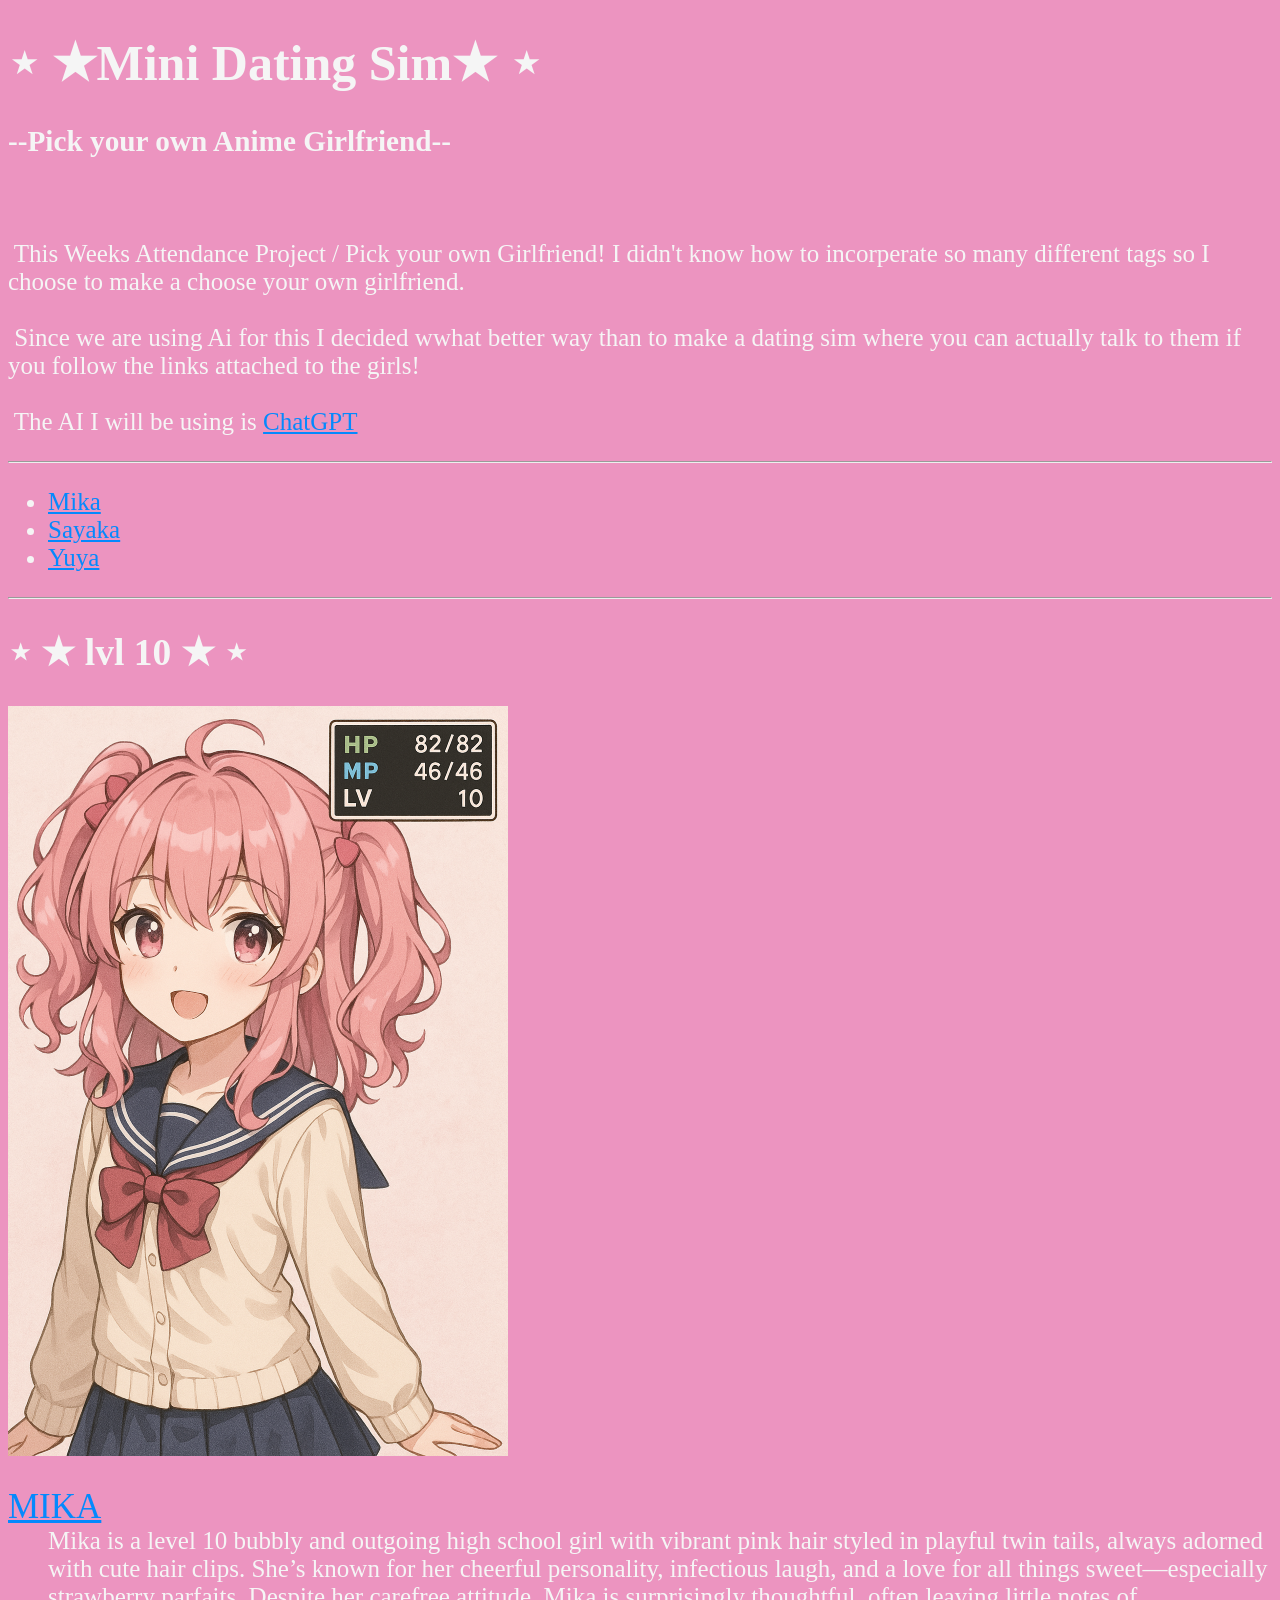
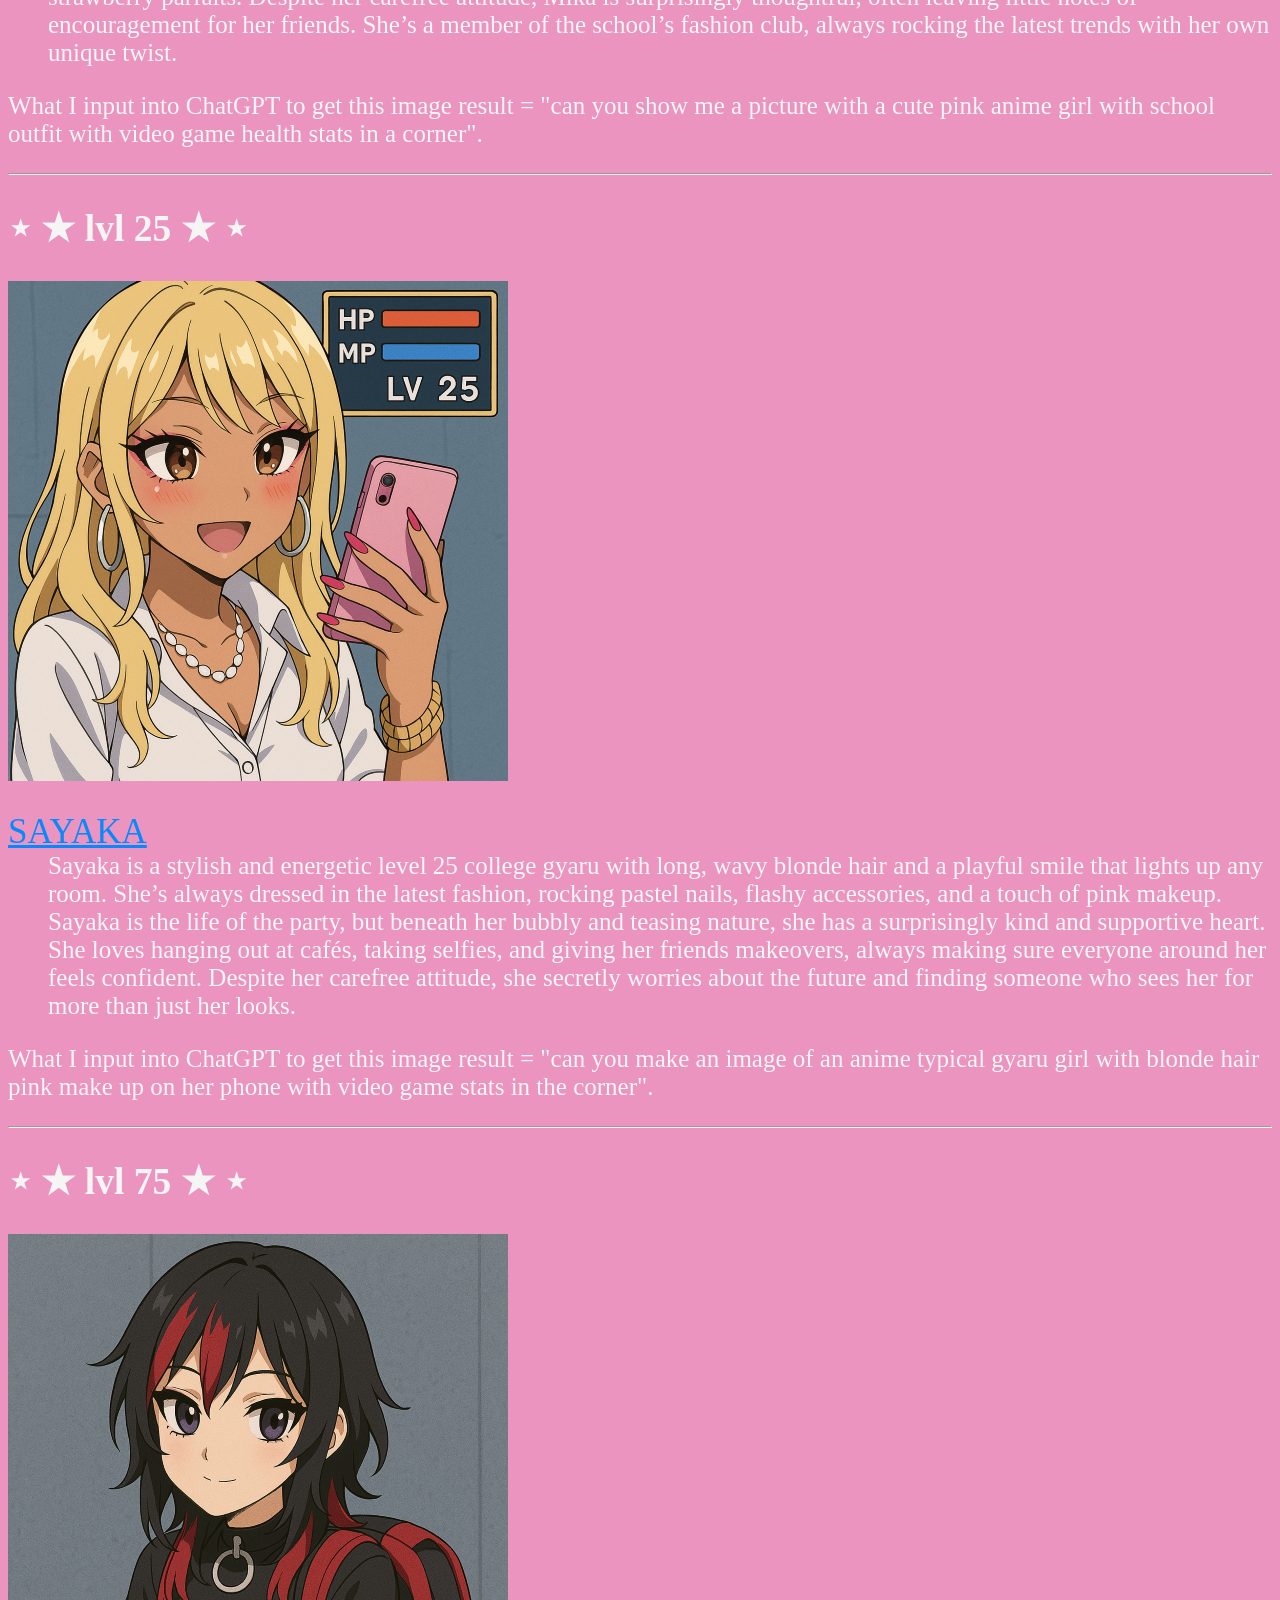
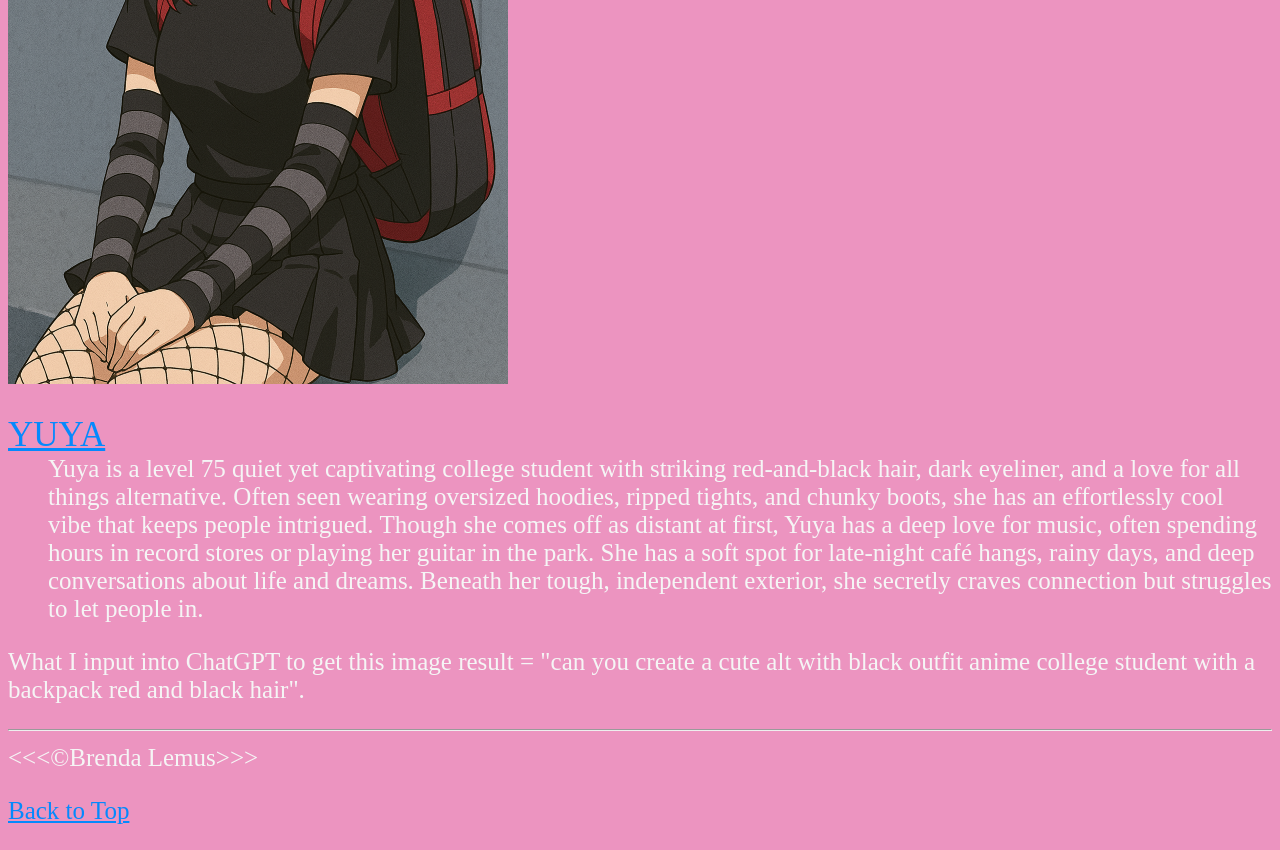
<file: w3/index.html>
<!DOCTYPE html>
<html lang="en">
<head>
    <meta charset="UTF-8">
    <meta name="author" content="Brenda Lemus Lemus">
    <meta name="description" content="This is the w3 attendance work!">
    <meta name="viewport" content="width=device-width, initial-scale=1.0">
    <link rel="stylesheet" href="style.css" type="text/css">
    <link rel="icon" href="../img/sakura.png" type="image/x-icon">
    <title>W3 Attendance</title>
</head>
<body>
    <h1>⋆ ★Mini Dating Sim★ ⋆</h1>
    <h3>--Pick your own Anime Girlfriend--</h3>

    <br>

    <p>
        &nbsp;This Weeks Attendance Project / Pick your own Girlfriend! I didn't know how to incorperate so many different tags so I choose to make a choose your own girlfriend.
        <br><br>&nbsp;Since we are using Ai for this I decided wwhat better way than to make a dating sim where you can actually talk to them if you follow the links attached to the girls!
        <br><br>&nbsp;The AI I will be using is <a href="https://chatgpt.com/" target="_blank">ChatGPT</a> 
    </p>
    
    <hr>

    <nav>
        <ul>
            <li><a href="#Mika">Mika</a></li>
            <li><a href="#Sayaka">Sayaka</a></li>
            <li><a href="#Yuya">Yuya</a></li>
        </ul>
    </nav>

    <hr>

    <section id="Mika">
        <h2>⋆ ★ lvl 10 ★ ⋆</h2>
        <img src="../img/lvl10_pinkhair.png" alt="pink haired girl lvl 10">
        <dl>
            <dt><a href="https://character.ai/character/jxVym7wr" target="_blank">MIKA</a></dt>
            <dd> 
                Mika is a level 10 bubbly and outgoing high school girl with vibrant pink hair styled in playful twin tails, always adorned with cute hair clips. She’s known for her cheerful personality, infectious laugh, and a love for all things sweet—especially strawberry parfaits. Despite her carefree attitude, Mika is surprisingly thoughtful, often leaving little notes of encouragement for her friends. She’s a member of the school’s fashion club, always rocking the latest trends with her own unique twist.
            </dd>      
        </dl>
        <p> What I input into ChatGPT to get this image result = "can you show me a picture with a cute pink anime girl with school outfit with video game health stats in a corner".</p>
    </section>

    <hr>

    <section id="Sayaka">
        <h2>⋆ ★ lvl 25 ★ ⋆</h2>
        <img src="../img/lvl25_blondehair.png" alt="blonde haired girl lvl 25">
        <dl>
            <dt><a href="https://character.ai/character/XNE3yk-g" target="_blank">SAYAKA</a></dt>
            <dd>
                Sayaka is a stylish and energetic level 25 college gyaru with long, wavy blonde hair and a playful smile that lights up any room. She’s always dressed in the latest fashion, rocking pastel nails, flashy accessories, and a touch of pink makeup. Sayaka is the life of the party, but beneath her bubbly and teasing nature, she has a surprisingly kind and supportive heart. She loves hanging out at cafés, taking selfies, and giving her friends makeovers, always making sure everyone around her feels confident. Despite her carefree attitude, she secretly worries about the future and finding someone who sees her for more than just her looks.
            </dd>
        </dl>   
        <p> What I input into ChatGPT to get this image result = "can you make an image of an anime typical gyaru girl with blonde hair pink make up on her phone with video game stats in the corner".</p>
    </section>

    <hr>
    
    <section id="Yuya">
        <h2>⋆ ★ lvl 75 ★ ⋆</h2>
        <img src="../img/altgirlfriend.png" alt="alt red and black haired girl">
        <dl>
            <dt><a href="https://character.ai/character/T-jkSbm6" target="_blank">YUYA</a></dt>
            <dd>
                Yuya is a level 75 quiet yet captivating college student with striking red-and-black hair, dark eyeliner, and a love for all things alternative. Often seen wearing oversized hoodies, ripped tights, and chunky boots, she has an effortlessly cool vibe that keeps people intrigued. Though she comes off as distant at first, Yuya has a deep love for music, often spending hours in record stores or playing her guitar in the park. She has a soft spot for late-night café hangs, rainy days, and deep conversations about life and dreams. Beneath her tough, independent exterior, she secretly craves connection but struggles to let people in.
            </dd>
        </dl>    
        <p> What I input into ChatGPT to get this image result = "can you create a cute alt with black outfit anime college student with a backpack red and black hair".</p>
    </section>

    <hr>

    &lt;&lt;&lt;&copy;Brenda Lemus&gt;&gt;&gt;
    <P><a href="#">Back to Top</a></P>

</body>
</html>
</file>
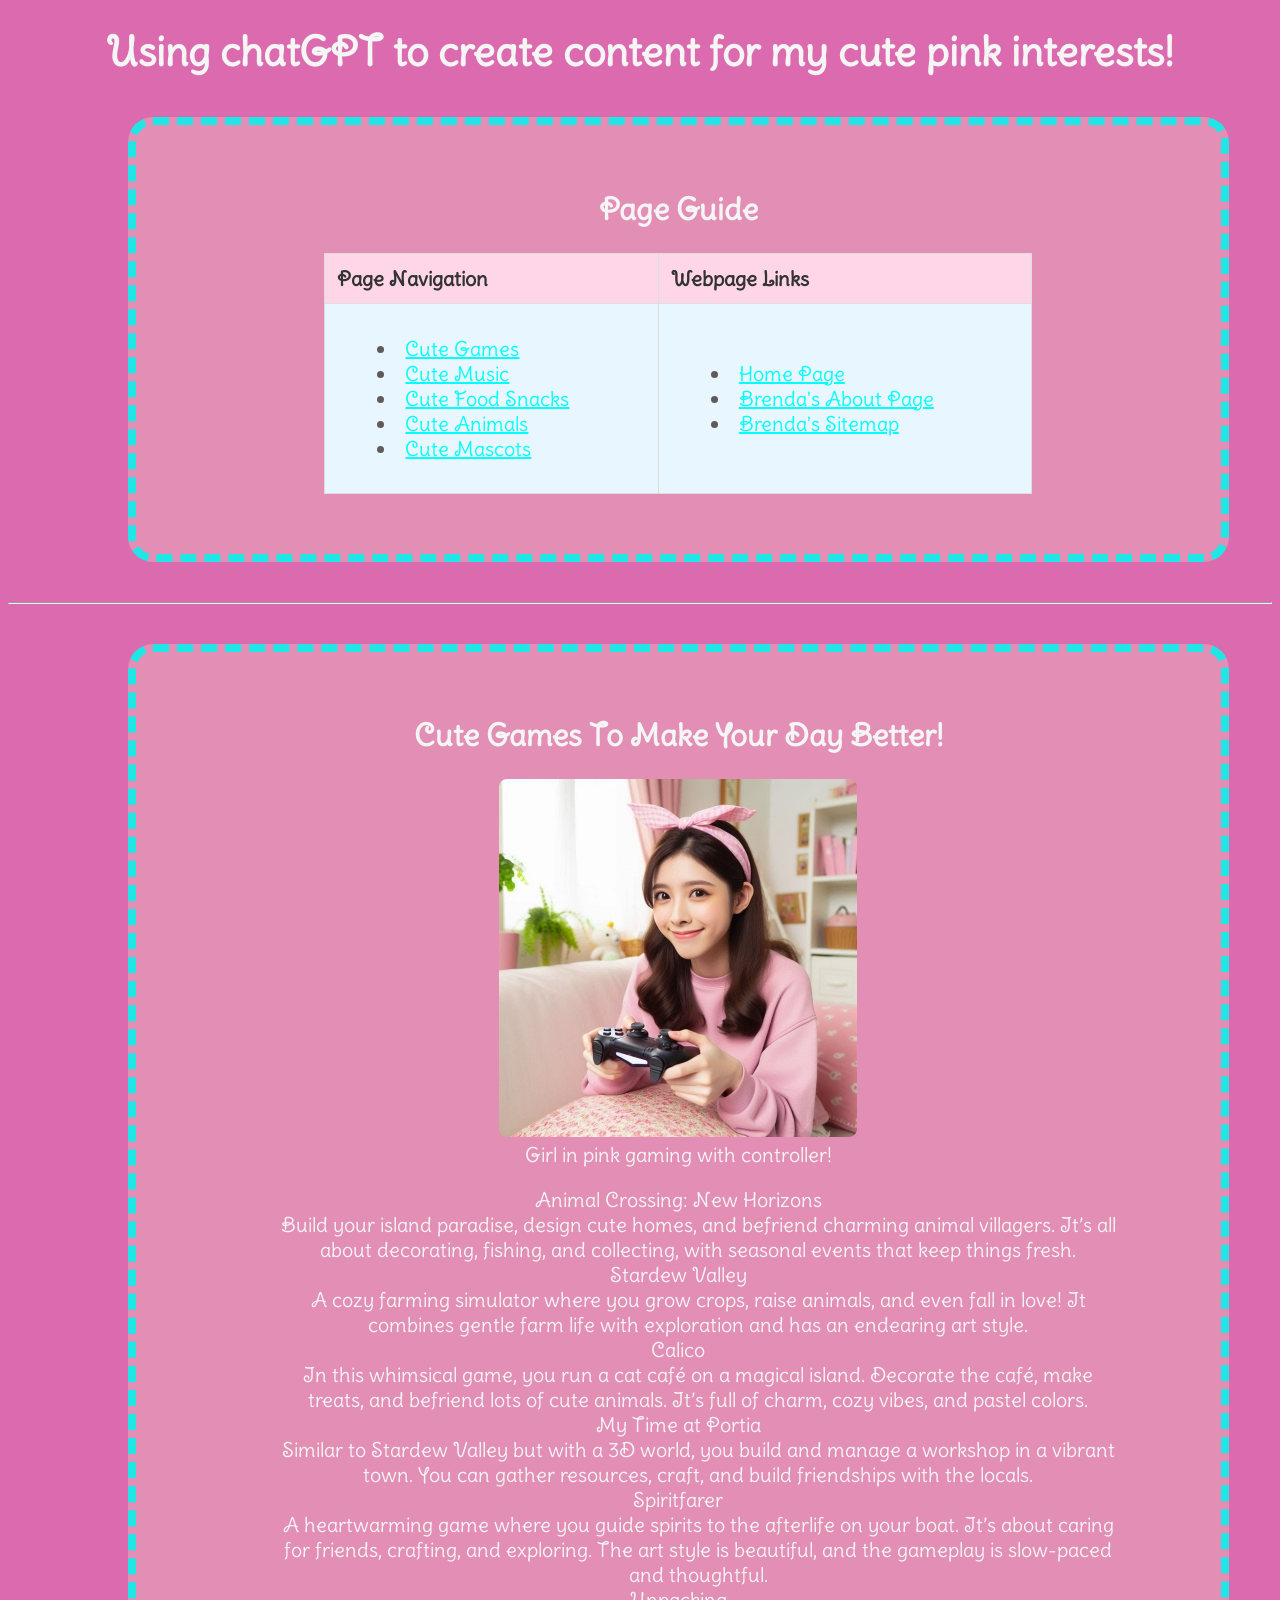
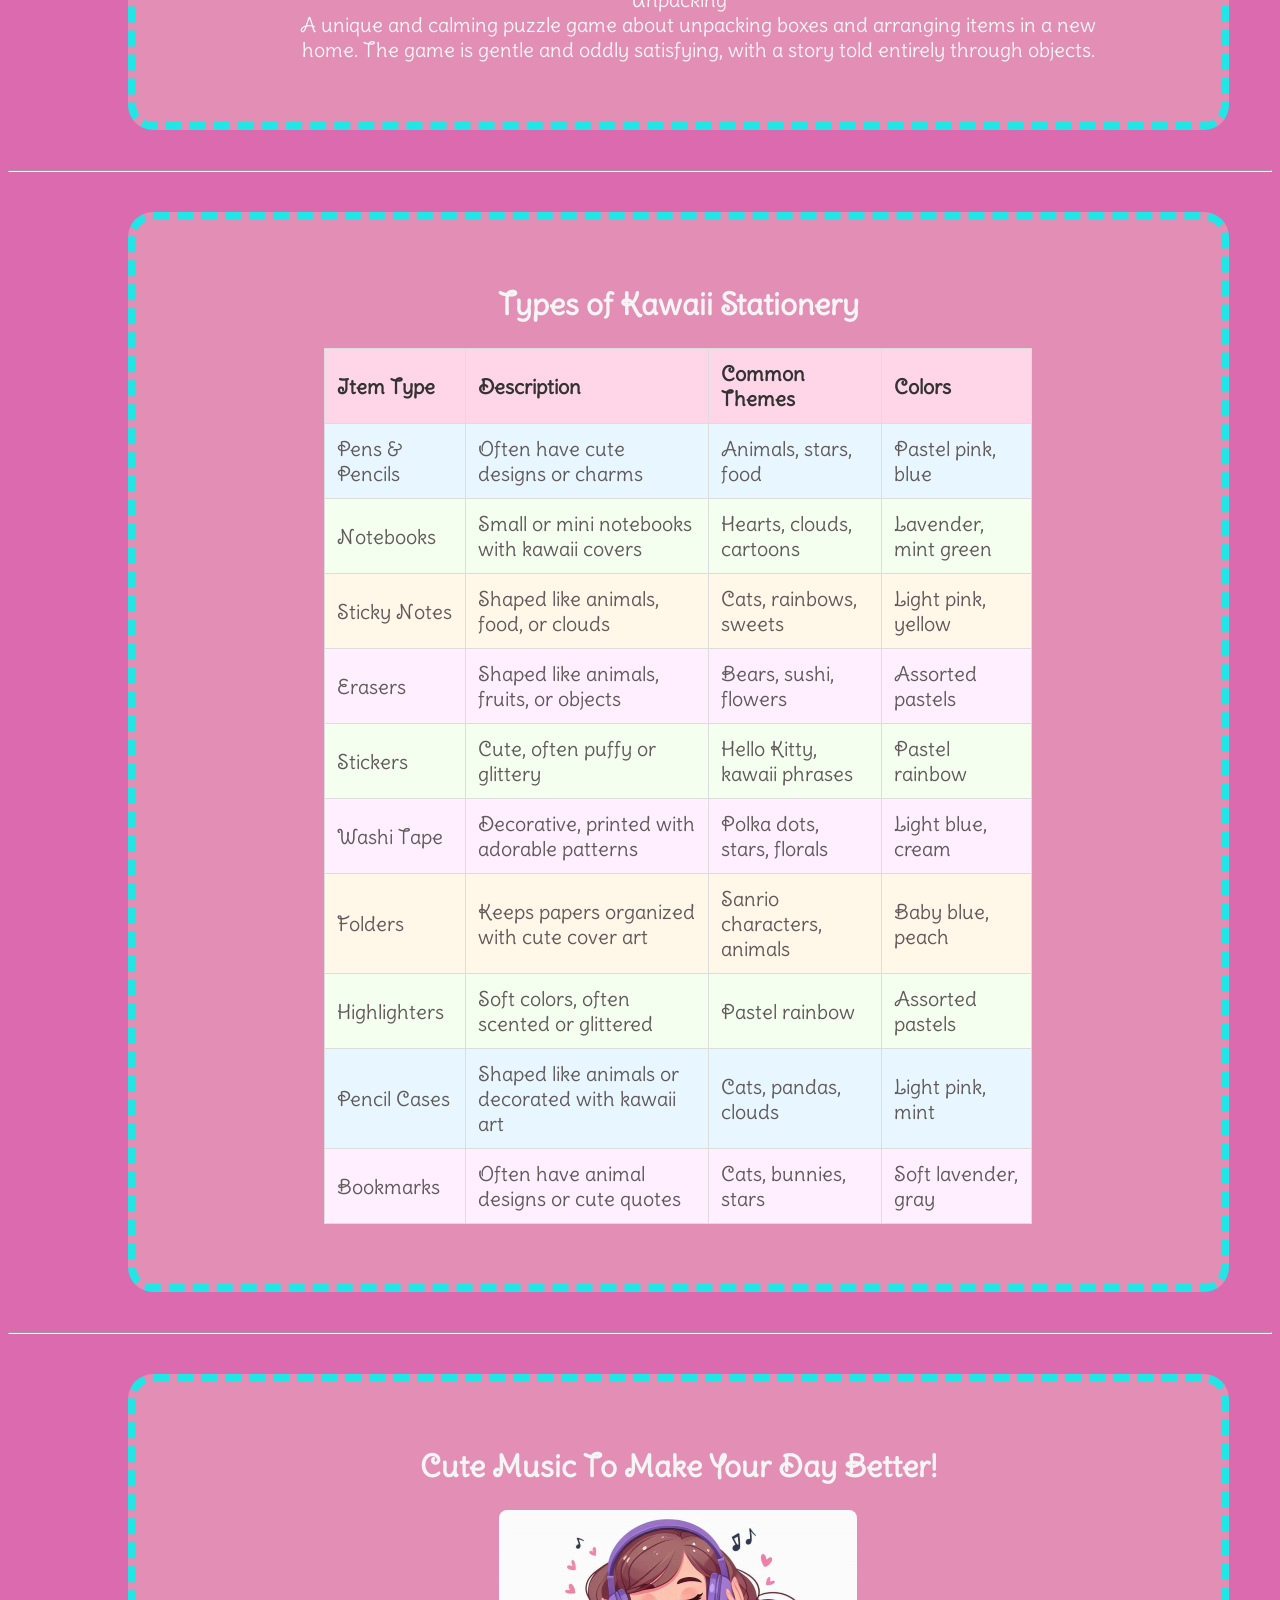
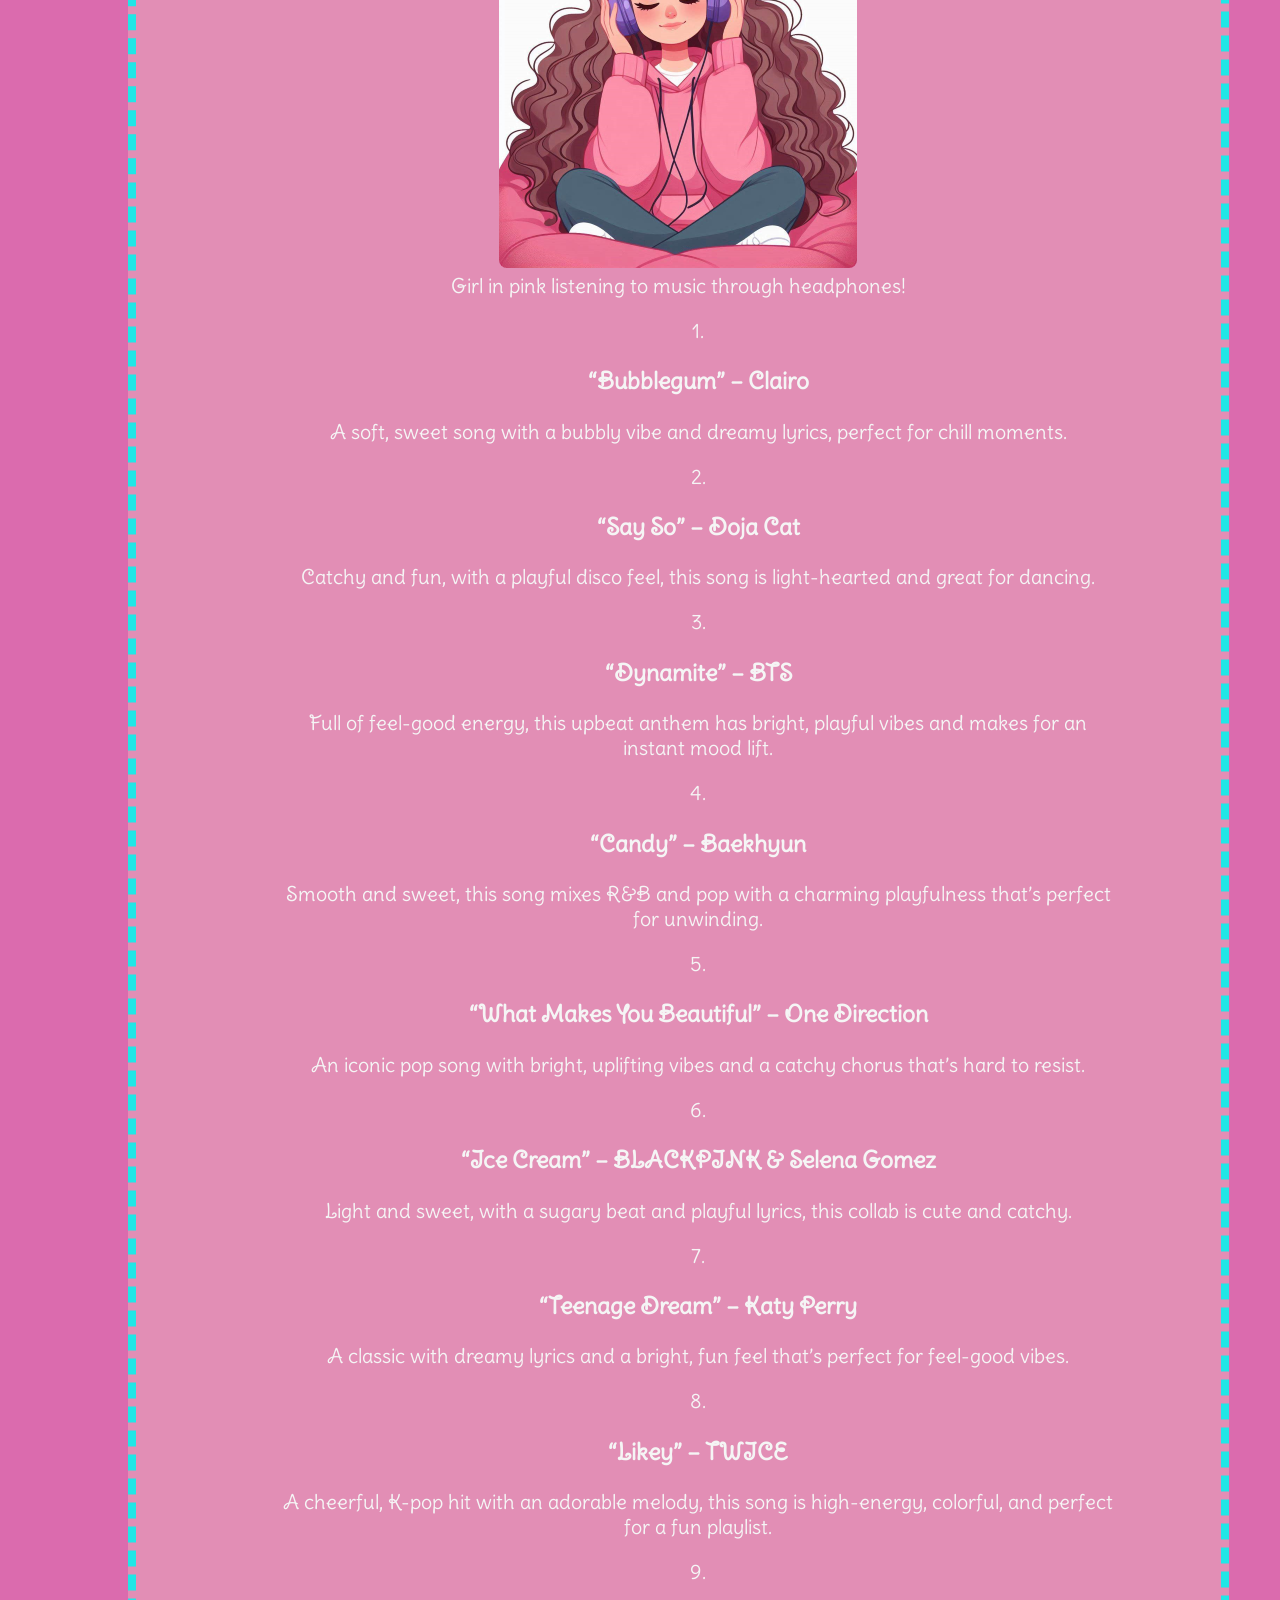
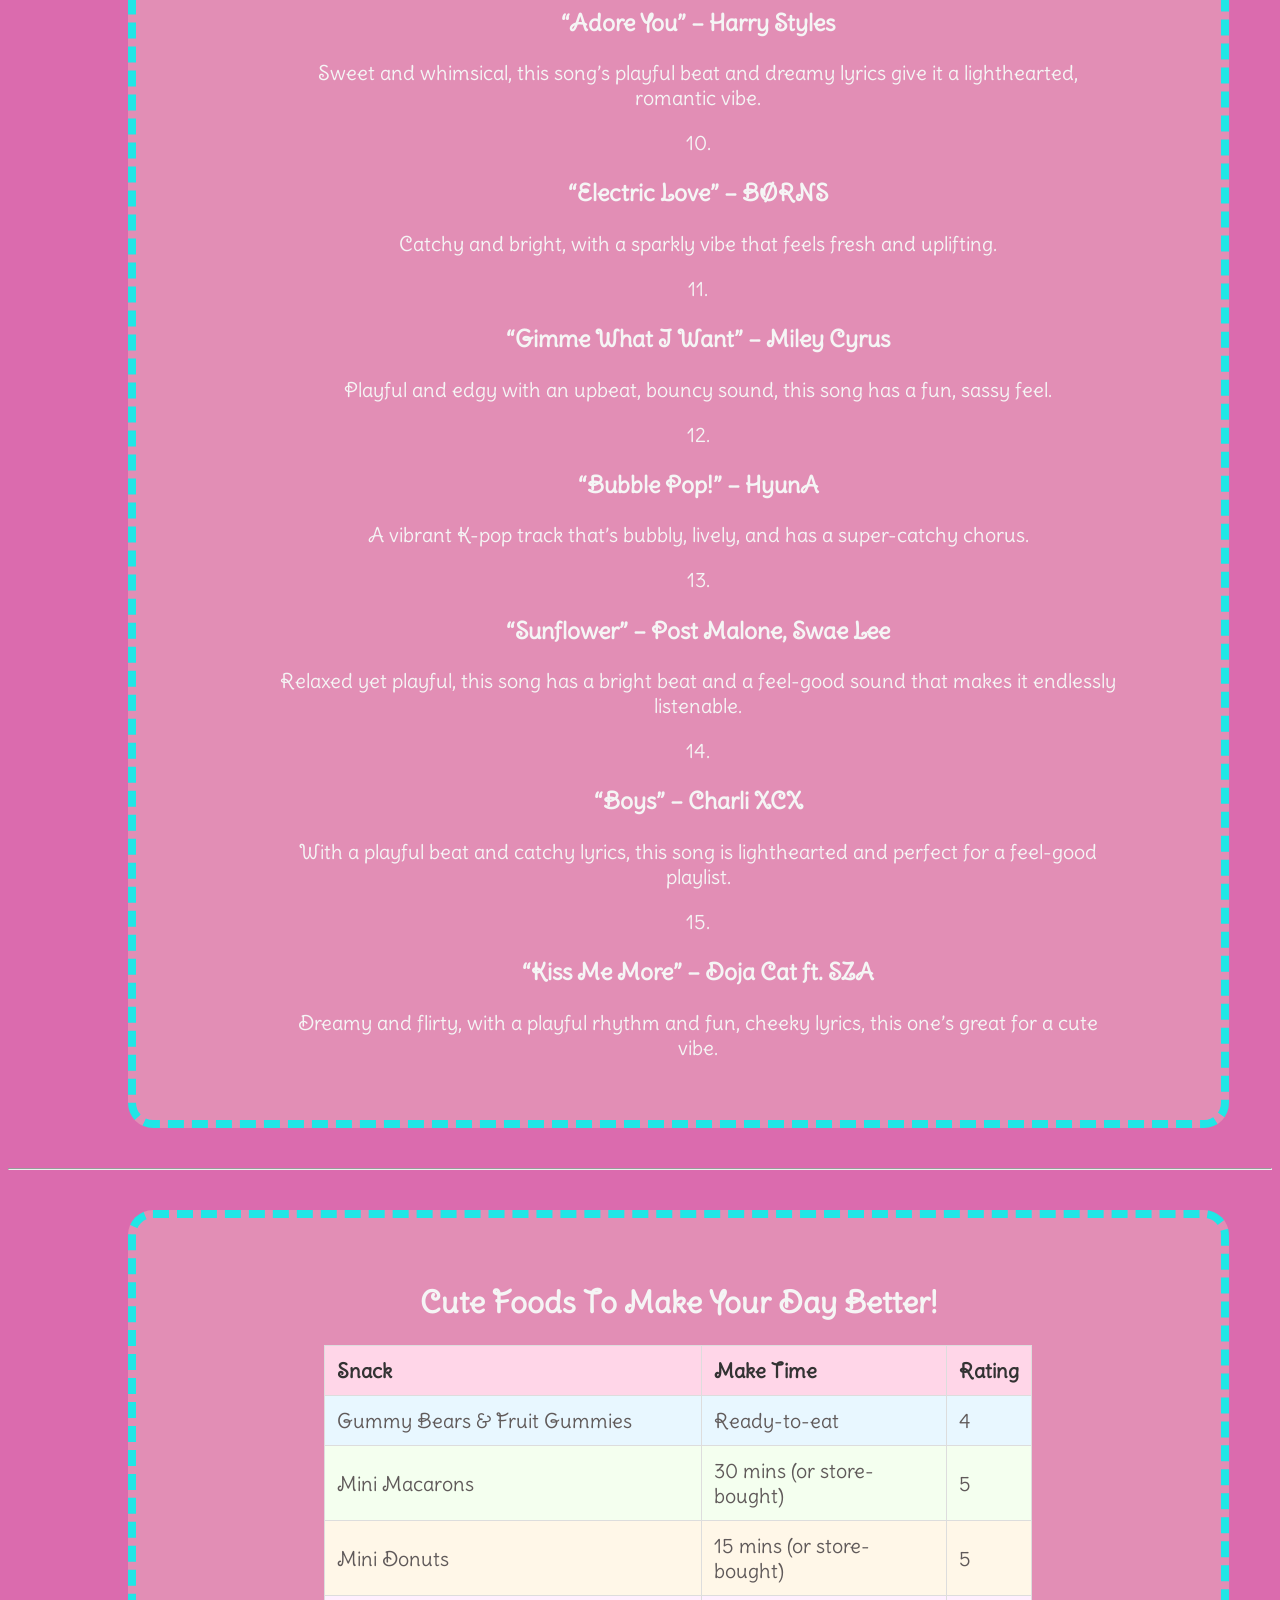
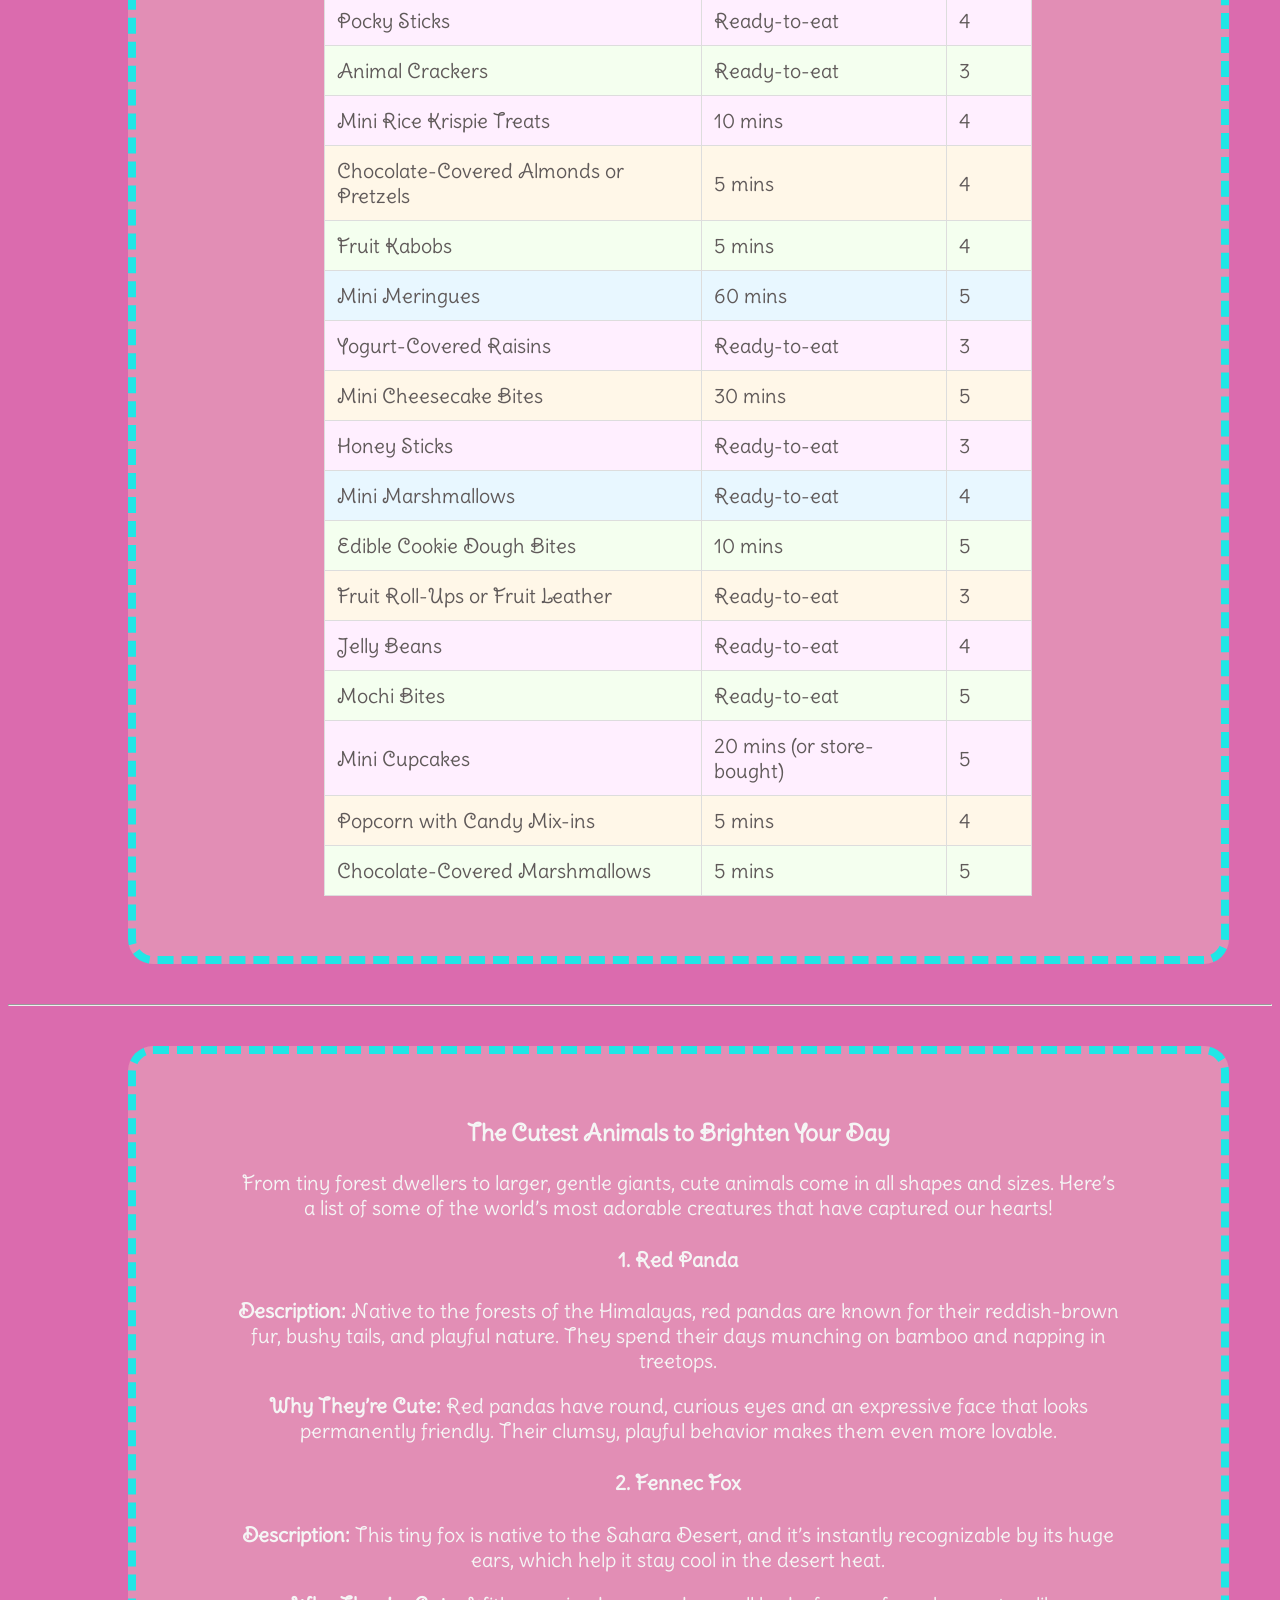
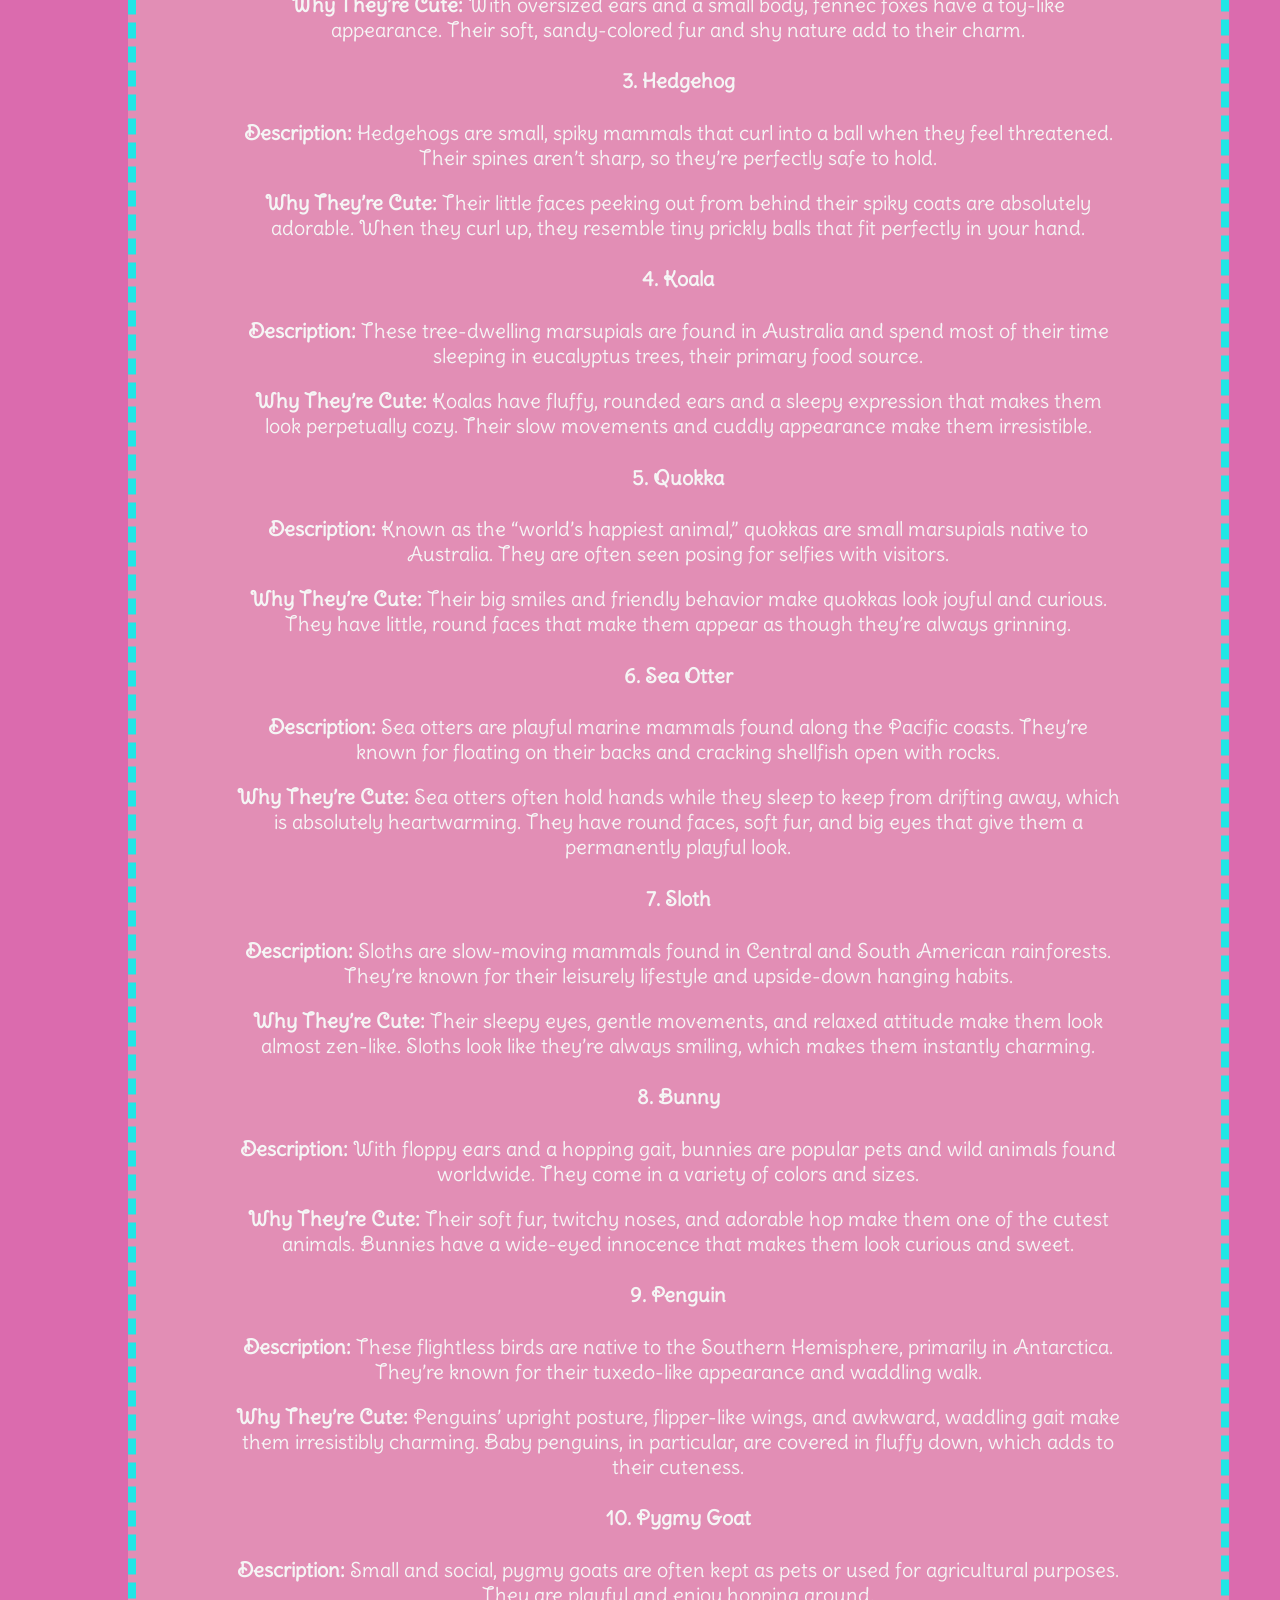
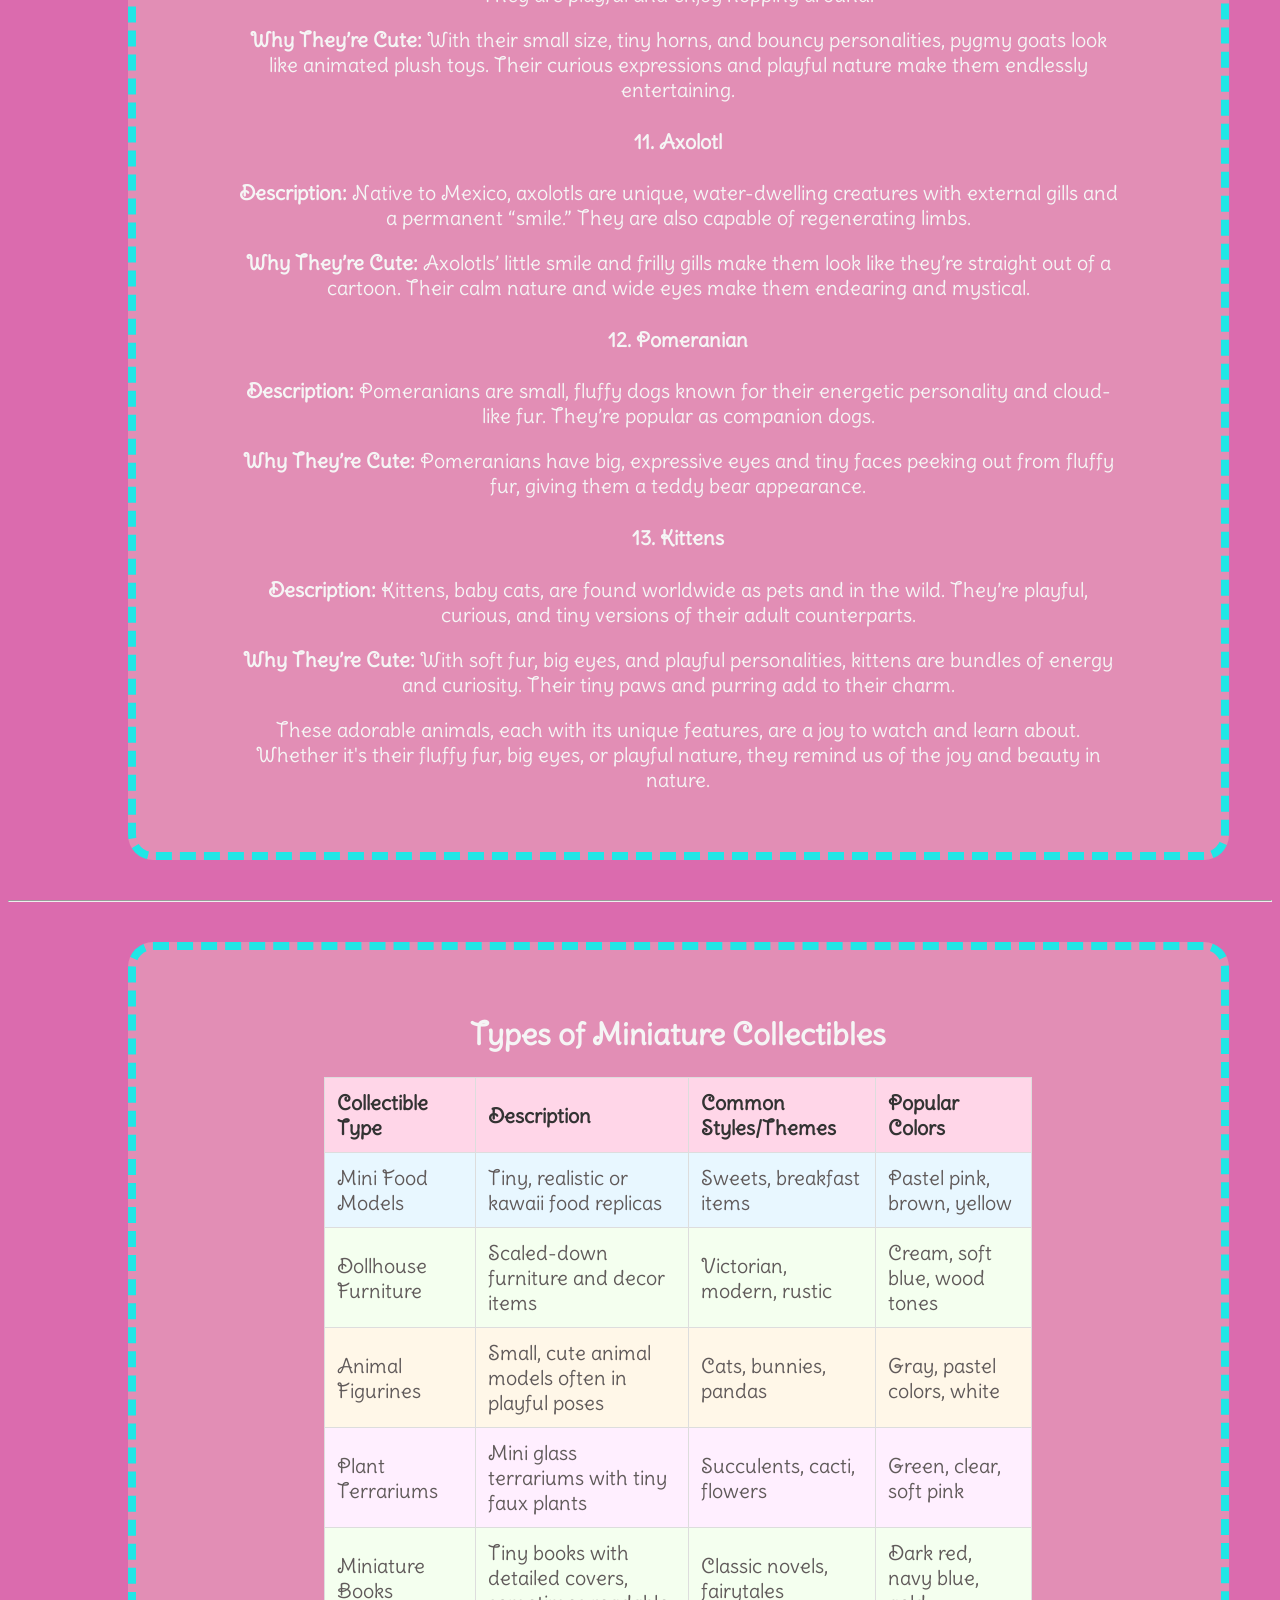
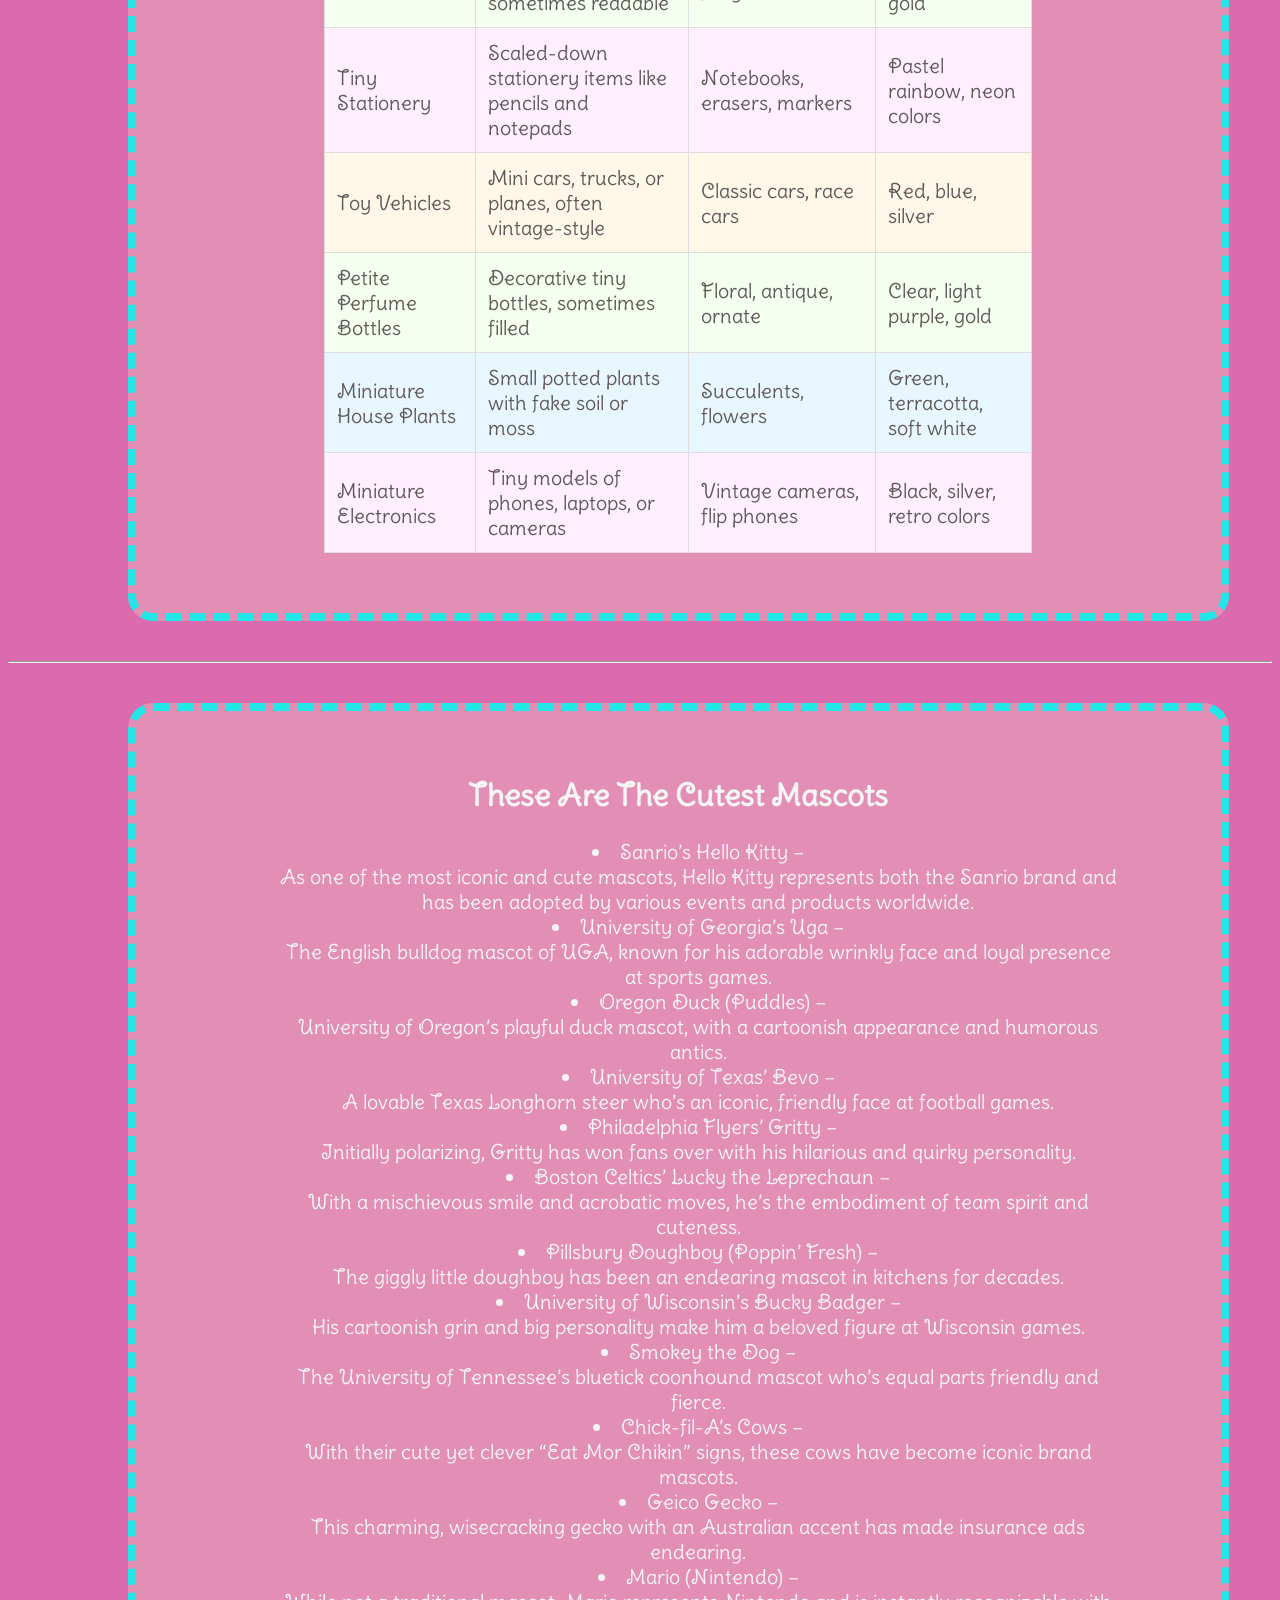
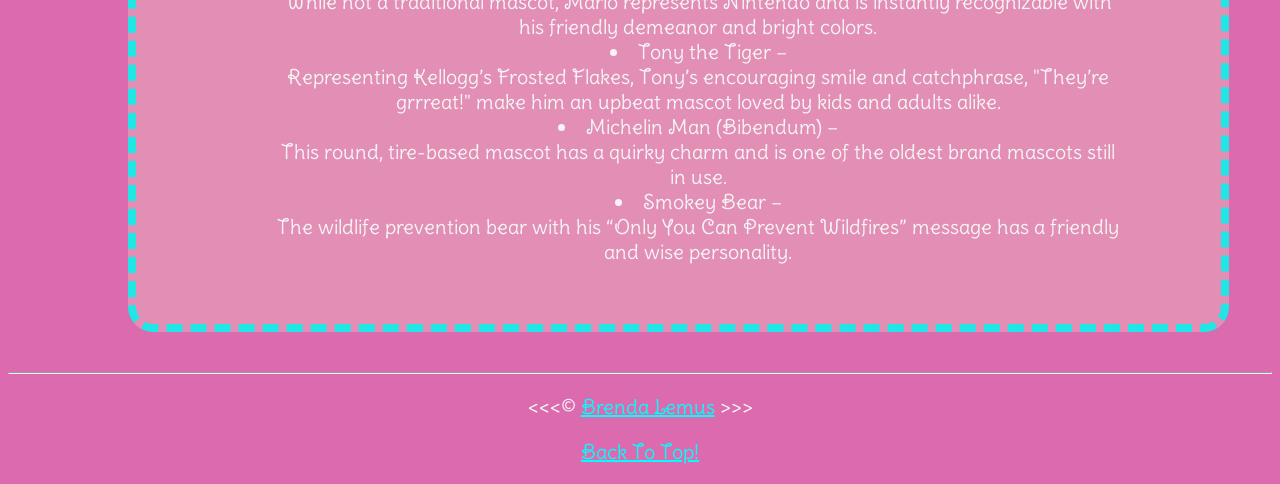
<file: w4/index.html>
<!DOCTYPE html>
<html lang="en">
	<head>
		<meta charset="UTF-8">
		<meta name="viewport" content="width=device-width, initial-scale=1.0">
		<meta name="author" content="Brenda Lemus">
		<meta
			name="description" 
			content="Using chatGPT to create content for my cute pink interests!"		
		>
		<link rel="preconnect" href="https://fonts.googleapis.com">
		<link rel="preconnect" href="https://fonts.gstatic.com" crossorigin>
		<link href="https://fonts.googleapis.com/css2?family=Corben&family=Delius+Swash+Caps&display=swap" rel="stylesheet">
		<link rel="stylesheet" href="main.css" type="text/css">
		<link rel="icon" href="../img/heart.png" type="image/x-icon">
		<title>Week 4 CSS Group Work</title>
	</head>
	<body>
		<header>
			<h1>Using chatGPT to create content for my cute pink interests!</h1>
			<section>
				<h2>Page Guide</h2>
				<table class="center">
					<tr>
						<th>
							Page Navigation
						</th>
						<th>
							Webpage Links
						</th>
					</tr>
					<tr>
						<td>
							<nav aria-label="primary-navigation">
								
								<ul>
									<li>
										<a href="#cutegames">Cute Games</a>
									</li>
									<li>
										<a href="#cutemusic">Cute Music</a>
									</li>
									<li>
										<a href="#cutefoods">Cute Food Snacks</a>
									</li>
									<li>
										<a href="#cuteanimals">Cute Animals</a>
									</li>
									<li>
										<a href="#cutemascots">Cute Mascots</a>
									</li>
								</ul>
							</nav>
						</td>
						<td>
							<nav aria-label="secondary-navigation">
								
								<ul>
									<li>
										<a href="index.html">Home Page</a>
									</li>
									<li>
										<a href="about.html">Brenda's About Page</a>
									</li>
									<li>
										<a href="sitemap.html">Brenda's Sitemap</a>
									</li>
								</ul>
							</nav>
						</td>
					</tr>
				</table>
			</section>
		</header>

		<hr>

		<main>
			<section id="cutegames">
				<h2>Cute Games To Make Your Day Better!</h2>
				<figure>
					<img src="../img/pinkgamer.jpg" alt="Girl in pink gaming with controller">
					<figcaption>Girl in pink gaming with controller!</figcaption>
				</figure>
				<dl>
					<dt>Animal Crossing: New Horizons</dt>
					<dd>
						Build your island paradise, design cute homes, and befriend charming animal villagers. It’s all about decorating, fishing, and collecting, with seasonal events that keep things fresh.
					</dd>

					<dt>Stardew Valley</dt>
					<dd>
						A cozy farming simulator where you grow crops, raise animals, and even fall in love! It combines gentle farm life with exploration and has an endearing art style.
					</dd>

					<dt>Calico</dt>
					<dd>
						In this whimsical game, you run a cat café on a magical island. Decorate the café, make treats, and befriend lots of cute animals. It’s full of charm, cozy vibes, and pastel colors.
					</dd>

					<dt>My Time at Portia</dt>
					<dd>
						Similar to Stardew Valley but with a 3D world, you build and manage a workshop in a vibrant town. You can gather resources, craft, and build friendships with the locals.
					</dd>

					<dt>Spiritfarer</dt>
					<dd>
						A heartwarming game where you guide spirits to the afterlife on your boat. It’s about caring for friends, crafting, and exploring. The art style is beautiful, and the gameplay is slow-paced and thoughtful.
					</dd>

					<dt>Unpacking</dt>
					<dd>
						A unique and calming puzzle game about unpacking boxes and arranging items in a new home. The game is gentle and oddly satisfying, with a story told entirely through objects.
					</dd>
				</dl>
			</section>
			
			<hr>

			<section>
				<h2>Types of Kawaii Stationery</h2>
				<table>
					<tr>
						<th>Item Type</th>
						<th>Description</th>
						<th>Common Themes</th>
						<th>Colors</th>
					</tr>
					<tr>
						<td>Pens & Pencils</td>
						<td>Often have cute designs or charms</td>
						<td>Animals, stars, food</td>
						<td>Pastel pink, blue</td>
					</tr>
					<tr>
						<td>Notebooks</td>
						<td>Small or mini notebooks with kawaii covers</td>
						<td>Hearts, clouds, cartoons</td>
						<td>Lavender, mint green</td>
					</tr>
					<tr>
						<td>Sticky Notes</td>
						<td>Shaped like animals, food, or clouds</td>
						<td>Cats, rainbows, sweets</td>
						<td>Light pink, yellow</td>
					</tr>
					<tr>
						<td>Erasers</td>
						<td>Shaped like animals, fruits, or objects</td>
						<td>Bears, sushi, flowers</td>
						<td>Assorted pastels</td>
					</tr>
					<tr>
						<td>Stickers</td>
						<td>Cute, often puffy or glittery</td>
						<td>Hello Kitty, kawaii phrases</td>
						<td>Pastel rainbow</td>
					</tr>
					<tr>
						<td>Washi Tape</td>
						<td>Decorative, printed with adorable patterns</td>
						<td>Polka dots, stars, florals</td>
						<td>Light blue, cream</td>
					</tr>
					<tr>
						<td>Folders</td>
						<td>Keeps papers organized with cute cover art</td>
						<td>Sanrio characters, animals</td>
						<td>Baby blue, peach</td>
					</tr>
					<tr>
						<td>Highlighters</td>
						<td>Soft colors, often scented or glittered</td>
						<td>Pastel rainbow</td>
						<td>Assorted pastels</td>
					</tr>
					<tr>
						<td>Pencil Cases</td>
						<td>Shaped like animals or decorated with kawaii art</td>
						<td>Cats, pandas, clouds</td>
						<td>Light pink, mint</td>
					</tr>
					<tr>
						<td>Bookmarks</td>
						<td>Often have animal designs or cute quotes</td>
						<td>Cats, bunnies, stars</td>
						<td>Soft lavender, gray</td>
					</tr>
				</table>
			</section>

			<hr>

			<section id="cutemusic">
				<h2>Cute Music To Make Your Day Better!</h2>
				<figure>
					<img src="../img/pinkmusic.png" alt="girl in pink listening to music through headphones">
					<figcaption>Girl in pink listening to music through headphones!</figcaption>
				</figure>
				<ol>
					<li>
					  <h3><strong>“Bubblegum” – Clairo</strong></h3>
					  <p>A soft, sweet song with a bubbly vibe and dreamy lyrics, perfect for chill moments.</p>
					</li>
					<li>
					  <h3><strong>“Say So” – Doja Cat</strong></h3>
					  <p>Catchy and fun, with a playful disco feel, this song is light-hearted and great for dancing.</p>
					</li>
					<li>
					  <h3><strong>“Dynamite” – BTS</strong></h3>
					  <p>Full of feel-good energy, this upbeat anthem has bright, playful vibes and makes for an instant mood lift.</p>
					</li>
					<li>
					  <h3><strong>“Candy” – Baekhyun</strong></h3>
					  <p>Smooth and sweet, this song mixes R&B and pop with a charming playfulness that’s perfect for unwinding.</p>
					</li>
					<li>
					  <h3><strong>“What Makes You Beautiful” – One Direction</strong></h3>
					  <p>An iconic pop song with bright, uplifting vibes and a catchy chorus that’s hard to resist.</p>
					</li>
					<li>
					  <h3><strong>“Ice Cream” – BLACKPINK & Selena Gomez</strong></h3>
					  <p>Light and sweet, with a sugary beat and playful lyrics, this collab is cute and catchy.</p>
					</li>
					<li>
					  <h3><strong>“Teenage Dream” – Katy Perry</strong></h3>
					  <p>A classic with dreamy lyrics and a bright, fun feel that’s perfect for feel-good vibes.</p>
					</li>
					<li>
					  <h3><strong>“Likey” – TWICE</strong></h3>
					  <p>A cheerful, K-pop hit with an adorable melody, this song is high-energy, colorful, and perfect for a fun playlist.</p>
					</li>
					<li>
					  <h3><strong>“Adore You” – Harry Styles</strong></h3>
					  <p>Sweet and whimsical, this song’s playful beat and dreamy lyrics give it a lighthearted, romantic vibe.</p>
					</li>
					<li>
					  <h3><strong>“Electric Love” – BØRNS</strong></h3>
					  <p>Catchy and bright, with a sparkly vibe that feels fresh and uplifting.</p>
					</li>
					<li>
					  <h3><strong>“Gimme What I Want” – Miley Cyrus</strong></h3>
					  <p>Playful and edgy with an upbeat, bouncy sound, this song has a fun, sassy feel.</p>
					</li>
					<li>
					  <h3><strong>“Bubble Pop!” – HyunA</strong></h3>
					  <p>A vibrant K-pop track that’s bubbly, lively, and has a super-catchy chorus.</p>
					</li>
					<li>
					  <h3><strong>“Sunflower” – Post Malone, Swae Lee</strong></h3>
					  <p>Relaxed yet playful, this song has a bright beat and a feel-good sound that makes it endlessly listenable.</p>
					</li>
					<li>
					  <h3><strong>“Boys” – Charli XCX</strong></h3>
					  <p>With a playful beat and catchy lyrics, this song is lighthearted and perfect for a feel-good playlist.</p>
					</li>
					<li>
					  <h3><strong>“Kiss Me More” – Doja Cat ft. SZA</strong></h3>
					  <p>Dreamy and flirty, with a playful rhythm and fun, cheeky lyrics, this one’s great for a cute vibe.</p>
					</li>
				</ol>
			</section>

			<hr>

			<section id="cutefoods">
				<h2>Cute Foods To Make Your Day Better!</h2>


				<table class="center">
					<tr>
						<th>Snack</th>
						<th>Make Time</th>
						<th>Rating</th>
					</tr>
					<tr>
						<td>Gummy Bears & Fruit Gummies</td>
						<td> Ready-to-eat</td>
						<td>4</td>
					</tr>
					<tr>
						<td>Mini Macarons</td>
						<td>30 mins (or store-bought)</td>
						<td>5</td>
					</tr>
					<tr>
						<td>Mini Donuts</td>
						<td>15 mins (or store-bought)</td>
						<td>5</td>
					</tr>
					<tr>
						<td>Pocky Sticks</td>
						<td>Ready-to-eat</td>
						<td>4</td>
					</tr>
					<tr>
						<td>Animal Crackers</td>
						<td>Ready-to-eat</td>
						<td>3</td>
					</tr>
					<tr>
						<td>Mini Rice Krispie Treats</td>
						<td>10 mins</td>
						<td>4</td>
					</tr>
					<tr>
						<td>Chocolate-Covered Almonds or Pretzels</td>
						<td>5 mins</td>
						<td>4</td>
					</tr>
					<tr>
						<td>Fruit Kabobs</td>
						<td>5 mins</td>
						<td>4</td>
					</tr>
					<tr>
						<td>Mini Meringues</td>
						<td>60 mins</td>
						<td>5</td>
					</tr>
					<tr>
						<td>Yogurt-Covered Raisins</td>
						<td>Ready-to-eat</td>
						<td>3</td>
					</tr>
					<tr>
						<td>Mini Cheesecake Bites</td>
						<td>30 mins</td>
						<td>5</td>
					</tr>
					<tr>
						<td>Honey Sticks</td>
						<td>Ready-to-eat</td>
						<td>3</td>
					</tr>
					<tr>
						<td>Mini Marshmallows</td>
						<td>Ready-to-eat</td>
						<td>4</td>
					</tr>
					<tr>
						<td>Edible Cookie Dough Bites</td>
						<td>10 mins</td>
						<td>5</td>
					</tr>
					<tr>
						<td>Fruit Roll-Ups or Fruit Leather</td>
						<td>Ready-to-eat</td>
						<td>3</td>
					</tr>
					<tr>
						<td>Jelly Beans</td>
						<td>Ready-to-eat</td>
						<td>4</td>
					</tr>
					<tr>
						<td>Mochi Bites</td>
						<td>Ready-to-eat</td>
						<td>5</td>
					</tr>
					<tr>
						<td>Mini Cupcakes</td>
						<td>20 mins (or store-bought)</td>
						<td>5</td>
					</tr>
					<tr>
						<td>Popcorn with Candy Mix-ins</td>
						<td>5 mins</td>
						<td>4</td>
					</tr>
					<tr>
						<td>Chocolate-Covered Marshmallows</td>
						<td>5 mins</td>
						<td>5</td>
					</tr>
				</table>
			</section>

			<hr>

			<section>
				<h3>The Cutest Animals to Brighten Your Day</h3>
				<article id="cuteanimals">
					<p>From tiny forest dwellers to larger, gentle giants, cute animals come in all shapes and sizes. Here’s a list of some of the world’s most adorable creatures that have captured our hearts!</p>
				
					<h4>1. Red Panda</h4>
					<p><strong>Description:</strong> Native to the forests of the Himalayas, red pandas are known for their reddish-brown fur, bushy tails, and playful nature. They spend their days munching on bamboo and napping in treetops.</p>
					<p><strong>Why They’re Cute:</strong> Red pandas have round, curious eyes and an expressive face that looks permanently friendly. Their clumsy, playful behavior makes them even more lovable.</p>
				
					<h4>2. Fennec Fox</h4>
					<p><strong>Description:</strong> This tiny fox is native to the Sahara Desert, and it’s instantly recognizable by its huge ears, which help it stay cool in the desert heat.</p>
					<p><strong>Why They’re Cute:</strong> With oversized ears and a small body, fennec foxes have a toy-like appearance. Their soft, sandy-colored fur and shy nature add to their charm.</p>
				
					<h4>3. Hedgehog</h4>
					<p><strong>Description:</strong> Hedgehogs are small, spiky mammals that curl into a ball when they feel threatened. Their spines aren’t sharp, so they’re perfectly safe to hold.</p>
					<p><strong>Why They’re Cute:</strong> Their little faces peeking out from behind their spiky coats are absolutely adorable. When they curl up, they resemble tiny prickly balls that fit perfectly in your hand.</p>
				
					<h4>4. Koala</h4>
					<p><strong>Description:</strong> These tree-dwelling marsupials are found in Australia and spend most of their time sleeping in eucalyptus trees, their primary food source.</p>
					<p><strong>Why They’re Cute:</strong> Koalas have fluffy, rounded ears and a sleepy expression that makes them look perpetually cozy. Their slow movements and cuddly appearance make them irresistible.</p>
				
					<h4>5. Quokka</h4>
					<p><strong>Description:</strong> Known as the “world’s happiest animal,” quokkas are small marsupials native to Australia. They are often seen posing for selfies with visitors.</p>
					<p><strong>Why They’re Cute:</strong> Their big smiles and friendly behavior make quokkas look joyful and curious. They have little, round faces that make them appear as though they’re always grinning.</p>
				
					<h4>6. Sea Otter</h4>
					<p><strong>Description:</strong> Sea otters are playful marine mammals found along the Pacific coasts. They’re known for floating on their backs and cracking shellfish open with rocks.</p>
					<p><strong>Why They’re Cute:</strong> Sea otters often hold hands while they sleep to keep from drifting away, which is absolutely heartwarming. They have round faces, soft fur, and big eyes that give them a permanently playful look.</p>
				
					<h4>7. Sloth</h4>
					<p><strong>Description:</strong> Sloths are slow-moving mammals found in Central and South American rainforests. They’re known for their leisurely lifestyle and upside-down hanging habits.</p>
					<p><strong>Why They’re Cute:</strong> Their sleepy eyes, gentle movements, and relaxed attitude make them look almost zen-like. Sloths look like they’re always smiling, which makes them instantly charming.</p>
				
					<h4>8. Bunny</h4>
					<p><strong>Description:</strong> With floppy ears and a hopping gait, bunnies are popular pets and wild animals found worldwide. They come in a variety of colors and sizes.</p>
					<p><strong>Why They’re Cute:</strong> Their soft fur, twitchy noses, and adorable hop make them one of the cutest animals. Bunnies have a wide-eyed innocence that makes them look curious and sweet.</p>
				
					<h4>9. Penguin</h4>
					<p><strong>Description:</strong> These flightless birds are native to the Southern Hemisphere, primarily in Antarctica. They’re known for their tuxedo-like appearance and waddling walk.</p>
					<p><strong>Why They’re Cute:</strong> Penguins’ upright posture, flipper-like wings, and awkward, waddling gait make them irresistibly charming. Baby penguins, in particular, are covered in fluffy down, which adds to their cuteness.</p>
				
					<h4>10. Pygmy Goat</h4>
					<p><strong>Description:</strong> Small and social, pygmy goats are often kept as pets or used for agricultural purposes. They are playful and enjoy hopping around.</p>
					<p><strong>Why They’re Cute:</strong> With their small size, tiny horns, and bouncy personalities, pygmy goats look like animated plush toys. Their curious expressions and playful nature make them endlessly entertaining.</p>
				
					<h4>11. Axolotl</h4>
					<p><strong>Description:</strong> Native to Mexico, axolotls are unique, water-dwelling creatures with external gills and a permanent “smile.” They are also capable of regenerating limbs.</p>
					<p><strong>Why They’re Cute:</strong> Axolotls’ little smile and frilly gills make them look like they’re straight out of a cartoon. Their calm nature and wide eyes make them endearing and mystical.</p>
				
					<h4>12. Pomeranian</h4>
					<p><strong>Description:</strong> Pomeranians are small, fluffy dogs known for their energetic personality and cloud-like fur. They’re popular as companion dogs.</p>
					<p><strong>Why They’re Cute:</strong> Pomeranians have big, expressive eyes and tiny faces peeking out from fluffy fur, giving them a teddy bear appearance.</p>
				
					<h4>13. Kittens</h4>
					<p><strong>Description:</strong> Kittens, baby cats, are found worldwide as pets and in the wild. They’re playful, curious, and tiny versions of their adult counterparts.</p>
					<p><strong>Why They’re Cute:</strong> With soft fur, big eyes, and playful personalities, kittens are bundles of energy and curiosity. Their tiny paws and purring add to their charm.</p>
				
					<p>These adorable animals, each with its unique features, are a joy to watch and learn about. Whether it's their fluffy fur, big eyes, or playful nature, they remind us of the joy and beauty in nature.</p>
				</article>
			</section>
			
			<hr>

			<section>
				<h2>Types of Miniature Collectibles</h2>

				<table>
					<tr>
						<th>Collectible Type</th>
						<th>Description</th>
						<th>Common Styles/Themes</th>
						<th>Popular Colors</th>
					</tr>
					<tr>
						<td>Mini Food Models</td>
						<td>Tiny, realistic or kawaii food replicas</td>
						<td>Sweets, breakfast items</td>
						<td>Pastel pink, brown, yellow</td>
					</tr>
					<tr>
						<td>Dollhouse Furniture</td>
						<td>Scaled-down furniture and decor items</td>
						<td>Victorian, modern, rustic</td>
						<td>Cream, soft blue, wood tones</td>
					</tr>
					<tr>
						<td>Animal Figurines</td>
						<td>Small, cute animal models often in playful poses</td>
						<td>Cats, bunnies, pandas</td>
						<td>Gray, pastel colors, white</td>
					</tr>
					<tr>
						<td>Plant Terrariums</td>
						<td>Mini glass terrariums with tiny faux plants</td>
						<td>Succulents, cacti, flowers</td>
						<td>Green, clear, soft pink</td>
					</tr>
					<tr>
						<td>Miniature Books</td>
						<td>Tiny books with detailed covers, sometimes readable</td>
						<td>Classic novels, fairytales</td>
						<td>Dark red, navy blue, gold</td>
					</tr>
					<tr>
						<td>Tiny Stationery</td>
						<td>Scaled-down stationery items like pencils and notepads</td>
						<td>Notebooks, erasers, markers</td>
						<td>Pastel rainbow, neon colors</td>
					</tr>
					<tr>
						<td>Toy Vehicles</td>
						<td>Mini cars, trucks, or planes, often vintage-style</td>
						<td>Classic cars, race cars</td>
						<td>Red, blue, silver</td>
					</tr>
					<tr>
						<td>Petite Perfume Bottles</td>
						<td>Decorative tiny bottles, sometimes filled</td>
						<td>Floral, antique, ornate</td>
						<td>Clear, light purple, gold</td>
					</tr>
					<tr>
						<td>Miniature House Plants</td>
						<td>Small potted plants with fake soil or moss</td>
						<td>Succulents, flowers</td>
						<td>Green, terracotta, soft white</td>
					</tr>
					<tr>
						<td>Miniature Electronics</td>
						<td>Tiny models of phones, laptops, or cameras</td>
						<td>Vintage cameras, flip phones</td>
						<td>Black, silver, retro colors</td>
					</tr>
				</table>



			</section>

			<hr>

			<section id="cutemascots">
				<h2>These Are The Cutest Mascots</h2>
				<ul>
					<li>
						Sanrio’s Hello Kitty – 
						<br>
						As one of the most iconic and cute mascots, Hello Kitty represents both the Sanrio brand and has been adopted by various events and products worldwide.
					</li>
					<li>
						University of Georgia’s Uga – 
						<br>
						The English bulldog mascot of UGA, known for his adorable wrinkly face and loyal presence at sports games.
					</li>
					<li>
						Oregon Duck (Puddles) – 
						<br>
						University of Oregon’s playful duck mascot, with a cartoonish appearance and humorous antics.
					</li>
					<li>
						University of Texas’ Bevo – 
						<br>
						A lovable Texas Longhorn steer who’s an iconic, friendly face at football games.
					</li>
					<li>
						Philadelphia Flyers’ Gritty – 
						<br>
						Initially polarizing, Gritty has won fans over with his hilarious and quirky personality.
					</li>
					<li>
						Boston Celtics’ Lucky the Leprechaun – 
						<br>
						With a mischievous smile and acrobatic moves, he’s the embodiment of team spirit and cuteness.
					</li>
					<li>
						Pillsbury Doughboy (Poppin’ Fresh) – 
						<br>
						The giggly little doughboy has been an endearing mascot in kitchens for decades.
					</li>
					<li>
						University of Wisconsin’s Bucky Badger – 
						<br>
						His cartoonish grin and big personality make him a beloved figure at Wisconsin games.
					</li>
					<li>
						Smokey the Dog – 
						<br>
						The University of Tennessee’s bluetick coonhound mascot who’s equal parts friendly and fierce.
					</li>
					<li>
						Chick-fil-A’s Cows – 
						<br>
						With their cute yet clever “Eat Mor Chikin” signs, these cows have become iconic brand mascots.
					</li>
					<li>
						Geico Gecko – 
						<br>
						This charming, wisecracking gecko with an Australian accent has made insurance ads endearing.
					</li>
					<li>
						Mario (Nintendo) – 
						<br>
						While not a traditional mascot, Mario represents Nintendo and is instantly recognizable with his friendly demeanor and bright colors.
					</li>
					<li>
						Tony the Tiger – 
						<br>
						Representing Kellogg’s Frosted Flakes, Tony’s encouraging smile and catchphrase, "They’re grrreat!" make him an upbeat mascot loved by kids and adults alike.
					</li>
					<li>
						Michelin Man (Bibendum) – 
						<br>
						This round, tire-based mascot has a quirky charm and is one of the oldest brand mascots still in use.
					</li>
					<li>
						Smokey Bear – 
						<br>
						The wildlife prevention bear with his “Only You Can Prevent Wildfires” message has a friendly and wise personality.
					</li>
				</ul>
			</section>
		</main>

		<hr>

		<footer>
			<p>
				&lt;&lt;&lt;&copy;
				<a href="about.html" target="_blank">Brenda Lemus</a>
				&gt;&gt;&gt;
			</p>
			<p>
				<a href="#">Back To Top!</a>
			</p>
		</footer>
    </body>
</html>
</file>
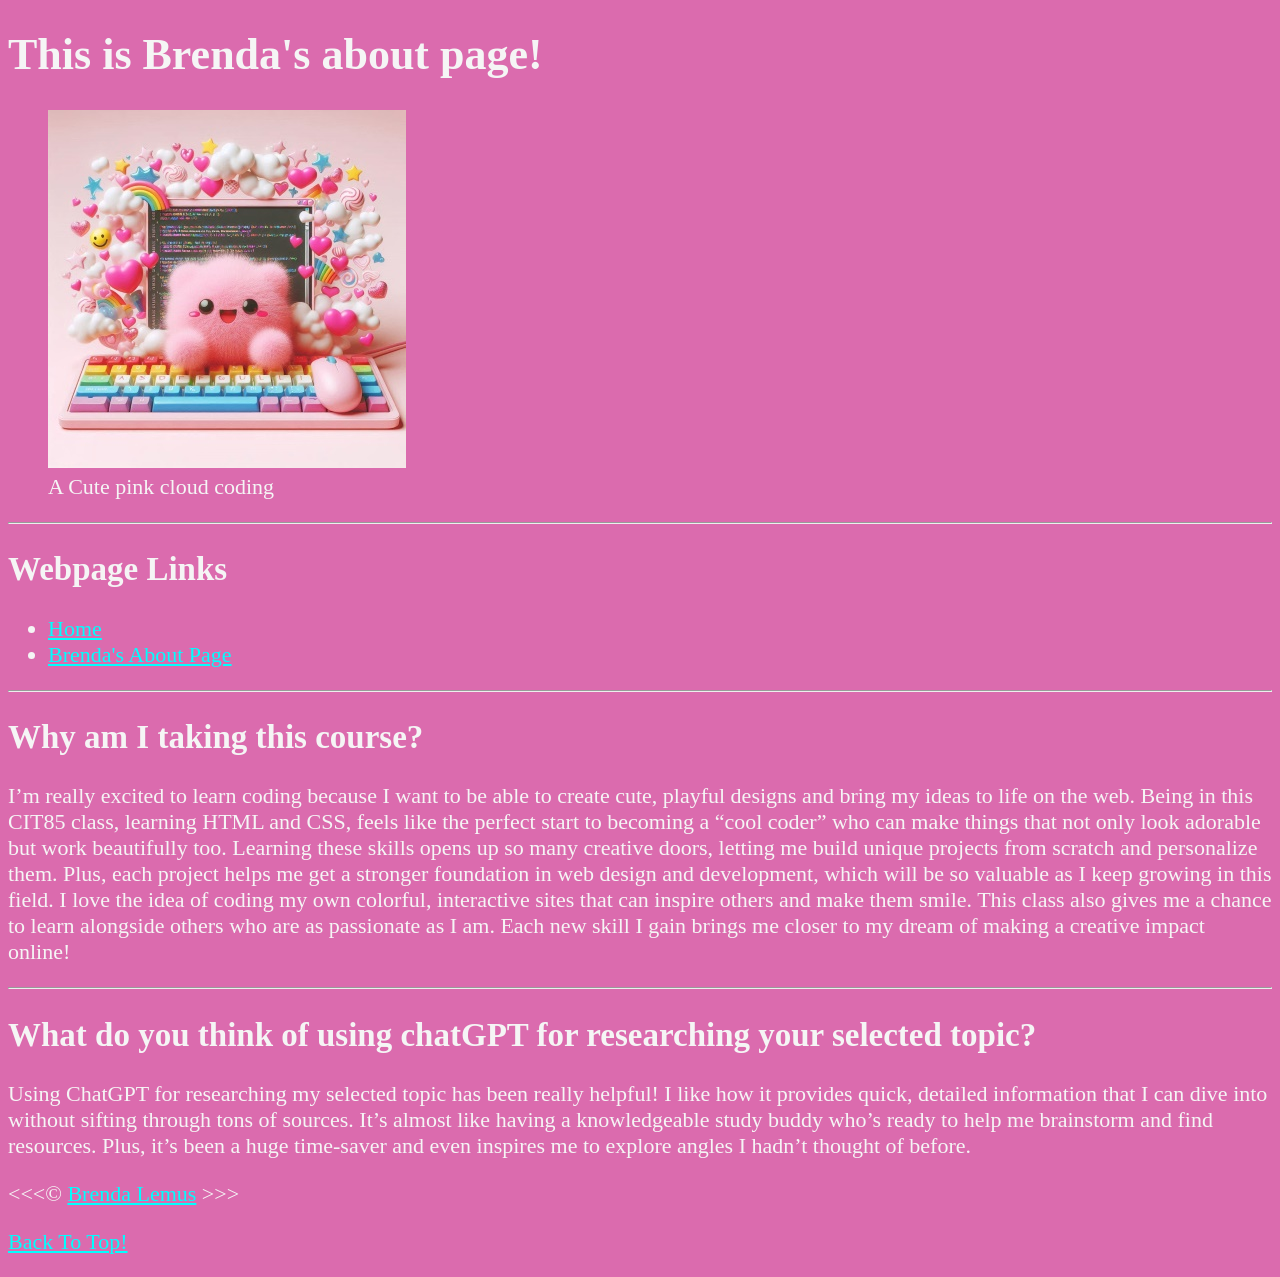
<file: w3/about.html>
<!DOCTYPE html>
<html lang="en">
    <head>
        <meta charset="UTF-8">
        <meta name="viewport" content="width=device-width, initial-scale=1.0">
        <meta name="author" content="Brenda Lemus">
        <meta 
            name="description"
            content="This is Brenda's about Page"
        >
        <link rel="stylesheet" href="main.css" type="text/css">
        <link rel="icon" href="../img/heart.png" type="image/x-icon">
        <title>Brenda's About Page</title>
    </head>
    <body>
        <header>
            <h1>This is Brenda's about page!</h1>
            <figure>
                <img src="../img/pinkcode.jpg" alt="A cute pink cloud coding">
                <figcaption>A Cute pink cloud coding</figcaption>
            </figure>
            <hr>
            <nav>
                <h2>Webpage Links</h2>
                <ul>
                    <li>
                        <a href="index.html">Home</a>
                    </li>
                    <li>
                        <a href="about.html">Brenda's About Page</a>
                    </li>
                </ul>
            </nav>
        </header>

        <hr>

        <main>
            <h2>Why am I taking this course?</h2>
            <p>
                I’m really excited to learn coding because I want to be able to create cute, playful designs and bring my ideas to life on the web. Being in this CIT85 class, learning HTML and CSS, feels like the perfect start to becoming a “cool coder” who can make things that not only look adorable but work beautifully too. Learning these skills opens up so many creative doors, letting me build unique projects from scratch and personalize them. Plus, each project helps me get a stronger foundation in web design and development, which will be so valuable as I keep growing in this field. I love the idea of coding my own colorful, interactive sites that can inspire others and make them smile. This class also gives me a chance to learn alongside others who are as passionate as I am. Each new skill I gain brings me closer to my dream of making a creative impact online!
            </p>

            <hr>

            <h2>What do you think of using chatGPT for researching your selected topic?</h2>
            <p>
                Using ChatGPT for researching my selected topic has been really helpful! I like how it provides quick, detailed information that I can dive into without sifting through tons of sources. It’s almost like having a knowledgeable study buddy who’s ready to help me brainstorm and find resources. Plus, it’s been a huge time-saver and even inspires me to explore angles I hadn’t thought of before.
            </p>
        </main>
        <footer>
            <p>
				&lt;&lt;&lt;&copy;
				<a href="about.html" target="_blank">Brenda Lemus</a>
				&gt;&gt;&gt;
			</p>
			<p>
				<a href="#">Back To Top!</a>
			</p>
		</footer>
    </body>
</html>
</file>
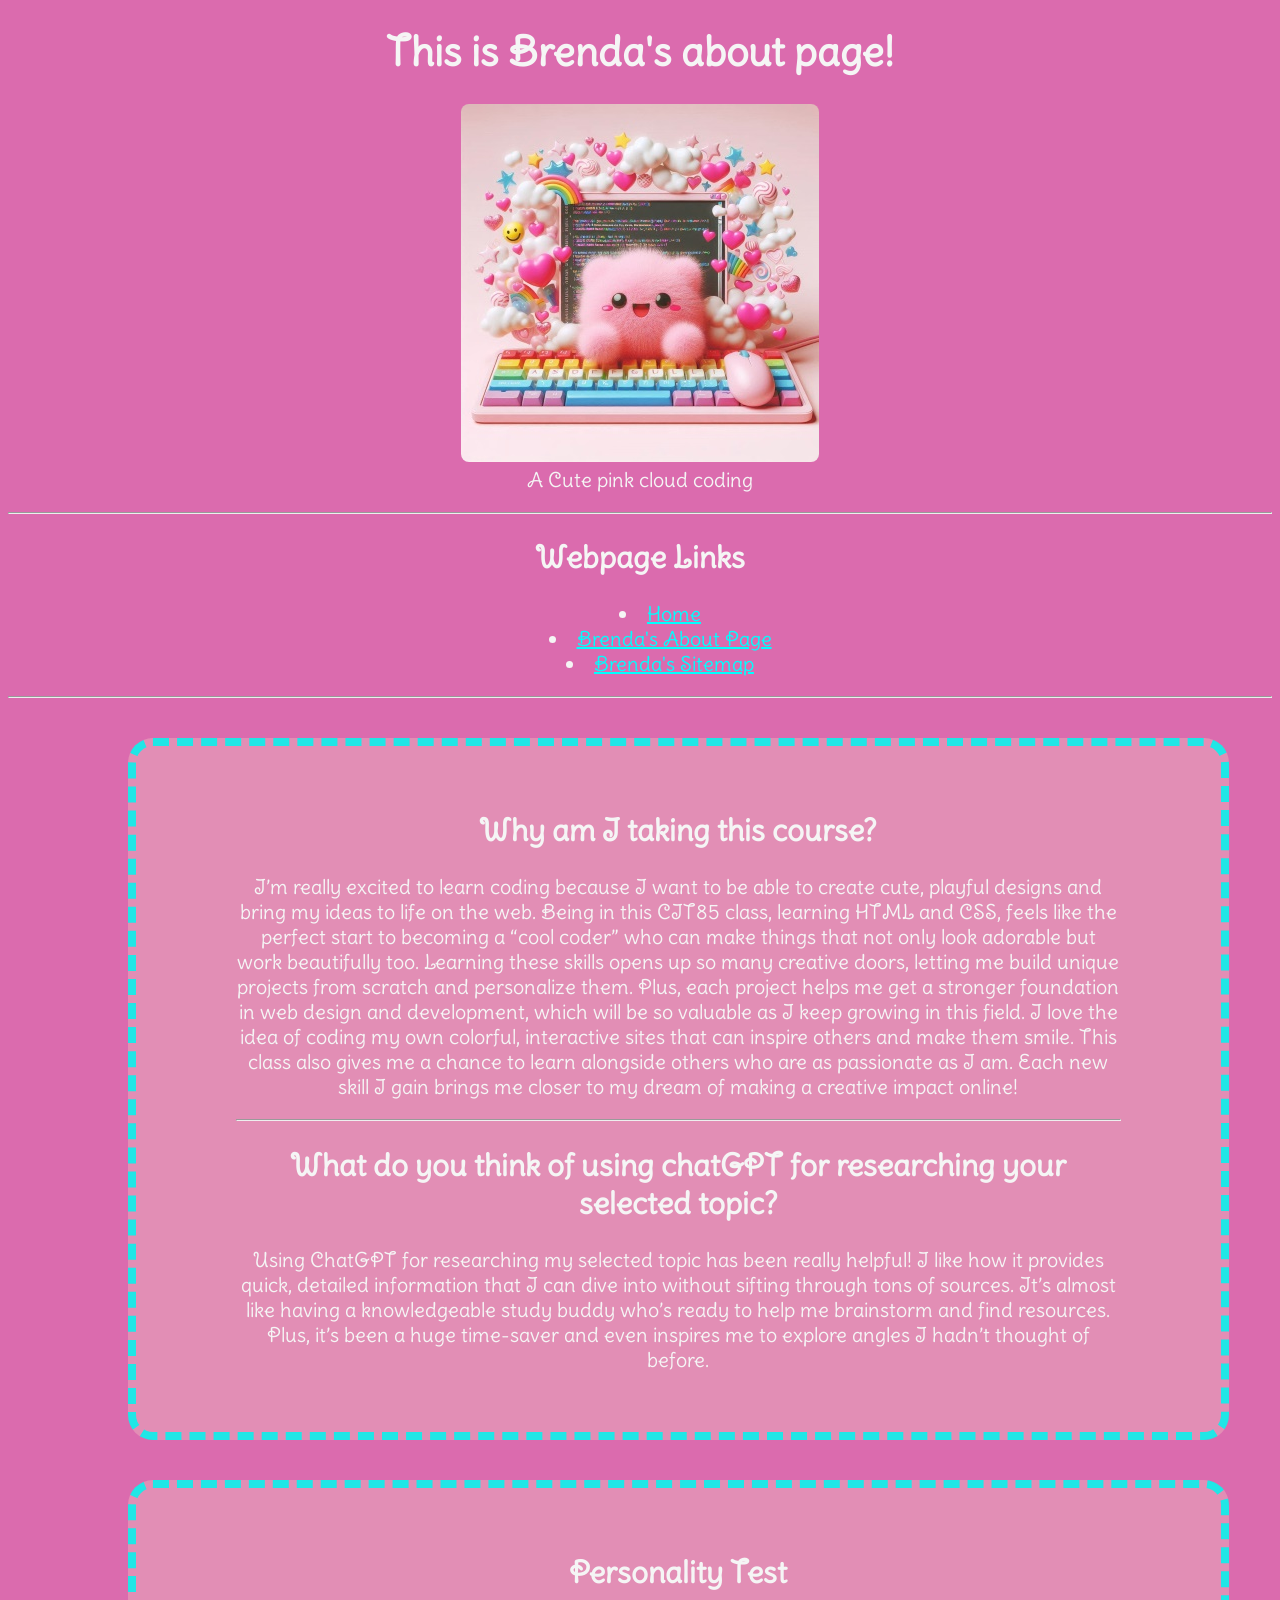
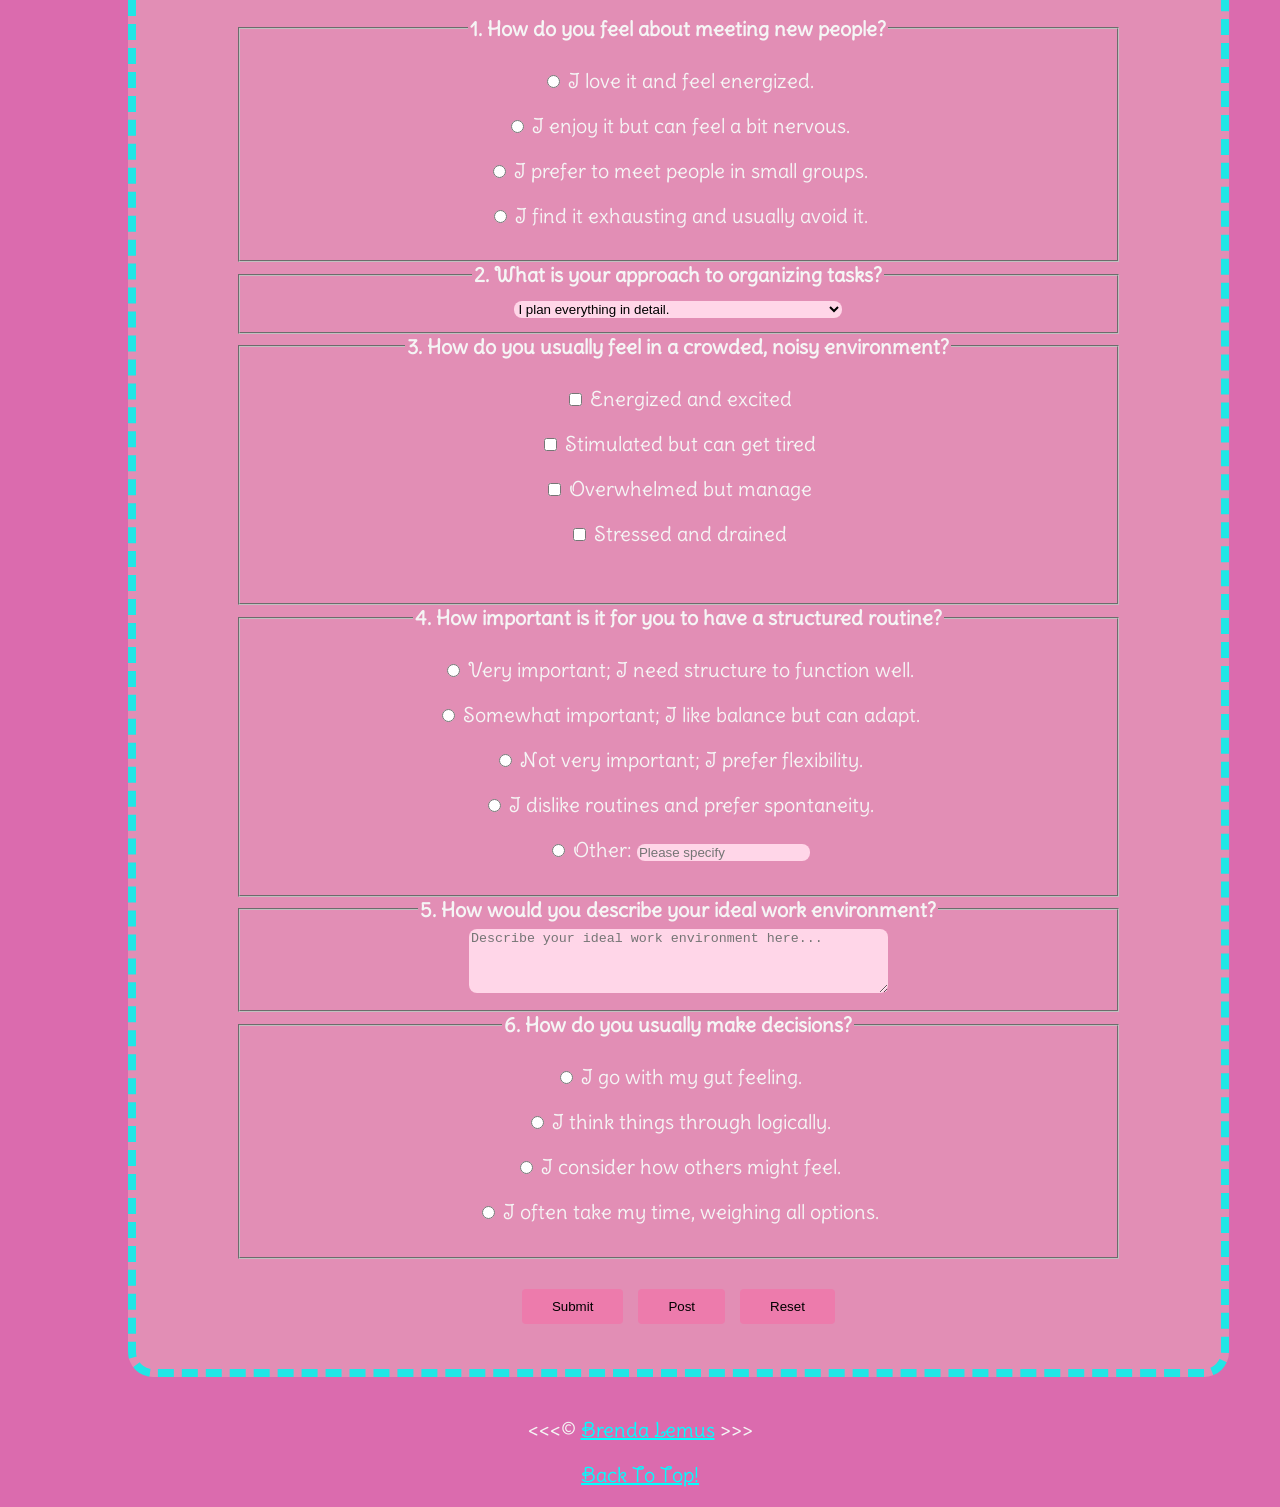
<file: w4/about.html>
<!DOCTYPE html>
<html lang="en">
    <head>
        <meta charset="UTF-8">
        <meta name="viewport" content="width=device-width, initial-scale=1.0">
        <meta name="author" content="Brenda Lemus">
        <meta 
            name="description"
            content="This is Brenda's about Page"
        >
        <link rel="preconnect" href="https://fonts.googleapis.com">
		<link rel="preconnect" href="https://fonts.gstatic.com" crossorigin>
		<link href="https://fonts.googleapis.com/css2?family=Corben&family=Delius+Swash+Caps&display=swap" rel="stylesheet">
        <link rel="stylesheet" href="main.css" type="text/css">
        <link rel="icon" href="../img/heart.png" type="image/x-icon">
        <title>Brenda's About Page</title>
    </head>
    <body>
        <header>
            <h1>This is Brenda's about page!</h1>
            <figure>
                <img src="../img/pinkcode.jpg" alt="A cute pink cloud coding">
                <figcaption>A Cute pink cloud coding</figcaption>
            </figure>
            <hr>
            <nav>
                <h2>Webpage Links</h2>
                <ul>
                    <li>
                        <a href="index.html">Home</a>
                    </li>
                    <li>
                        <a href="about.html">Brenda's About Page</a>
                    </li>
                    <li>
                        <a href="sitemap.html">Brenda's Sitemap</a>
                    </li>
                </ul>
            </nav>
        </header>

        <hr>

        <main>
            <section>
                <h2>Why am I taking this course?</h2>
                <p>
                    I’m really excited to learn coding because I want to be able to create cute, playful designs and bring my ideas to life on the web. Being in this CIT85 class, learning HTML and CSS, feels like the perfect start to becoming a “cool coder” who can make things that not only look adorable but work beautifully too. Learning these skills opens up so many creative doors, letting me build unique projects from scratch and personalize them. Plus, each project helps me get a stronger foundation in web design and development, which will be so valuable as I keep growing in this field. I love the idea of coding my own colorful, interactive sites that can inspire others and make them smile. This class also gives me a chance to learn alongside others who are as passionate as I am. Each new skill I gain brings me closer to my dream of making a creative impact online!
                </p>

                <hr>

                <h2>What do you think of using chatGPT for researching your selected topic?</h2>
                <p>
                    Using ChatGPT for researching my selected topic has been really helpful! I like how it provides quick, detailed information that I can dive into without sifting through tons of sources. It’s almost like having a knowledgeable study buddy who’s ready to help me brainstorm and find resources. Plus, it’s been a huge time-saver and even inspires me to explore angles I hadn’t thought of before.
                </p>
            </section>
            <section>
                <form action="https://httpbin.org/get" method="get">
                    <h2>Personality Test</h2>
                    <fieldset>
                        <legend><strong>1. How do you feel about meeting new people?</strong></legend>

                        <p>
                            <input type="radio" id="q1a" name="q1" value="energized">
                            <label for="q1a">I love it and feel energized.</label>
                        </p>
                        <p>
                            <input type="radio" id="q1b" name="q1" value="enjoy">
                            <label for="q1b">I enjoy it but can feel a bit nervous.</label>
                        </p>
                        <p>
                            <input type="radio" id="q1c" name="q1" value="small_groups">
                            <label for="q1c">I prefer to meet people in small groups.</label>
                        </p>
                        <p>
                            <input type="radio" id="q1d" name="q1" value="avoid">
                            <label for="q1d">I find it exhausting and usually avoid it.</label>
                        </p>
                    </fieldset>
                    <fieldset>
                        <legend><strong>2. What is your approach to organizing tasks?</strong></legend>
                        <select id="q2" name="q2">
                            <option value="detailed">I plan everything in detail.</option>
                            <option value="rough_outline">I create a rough outline and adapt as I go.</option>
                            <option value="last_minute">I wait until the last minute and then dive in.</option>
                            <option value="go_with_flow">I usually go with the flow and see where things lead.</option>
                        </select>
                        <br>
                    </fieldset>
                    <fieldset>
                        <legend><strong>3. How do you usually feel in a crowded, noisy environment?</strong></legend>
                        <p>
                            <input type="checkbox" id="q3a" name="q3" value="energized">
                            <label for="q3a">Energized and excited</label>
                        </p>
                        <p>
                            <input type="checkbox" id="q3b" name="q3" value="stimulated">
                            <label for="q3b">Stimulated but can get tired</label>
                        </p>
                        <p>
                            <input type="checkbox" id="q3c" name="q3" value="overwhelmed">
                            <label for="q3c">Overwhelmed but manage</label>
                        </p>
                        <p>
                            <input type="checkbox" id="q3d" name="q3" value="stressed">
                            <label for="q3d">Stressed and drained</label>
                        </p>
                        <br>
                    </fieldset>
                    <fieldset>
                        <legend><strong>4. How important is it for you to have a structured routine?</strong></legend>

                        <p>
                            <input type="radio" id="q4a" name="q4" value="very_important">
                            <label for="q4a">Very important; I need structure to function well.</label>
                        </p>

                        <p>
                            <input type="radio" id="q4b" name="q4" value="somewhat_important">
                            <label for="q4b">Somewhat important; I like balance but can adapt.</label>
                        </p>

                        <p>
                            <input type="radio" id="q4c" name="q4" value="not_important">
                            <label for="q4c">Not very important; I prefer flexibility.</label>
                        </p>

                        <p>
                        <input type="radio" id="q4d" name="q4" value="dislike_routine">
                        <label for="q4d">I dislike routines and prefer spontaneity.</label>
                        </p>

                        <p>
                            <input type="radio" id="q4e" name="q4" value="other">
                            <label for="q4e">Other:</label>
                            <input type="text" name="q4_other" placeholder="Please specify">
                        </p>
                    </fieldset>
                    <fieldset>
                        <legend><strong>5. How would you describe your ideal work environment?</strong></legend>

                        <textarea id="q5" name="q5" rows="4" cols="50" placeholder="Describe your ideal work environment here..."></textarea><br>

                    </fieldset>
                    <fieldset>
                        <legend><strong>6. How do you usually make decisions?</strong></legend>

                        <p>
                            <input type="radio" id="q6a" name="q6" value="I go with my gut feeling.">
                            <label for="q6a">I go with my gut feeling.</label>
                        </p>

                        <p>
                            <input type="radio" id="q6b" name="q6" value="I think things through logically.">
                            <label for="q6b">I think things through logically.</label>
                        </p>

                        <p>
                            <input type="radio" id="q6c" name="q6" value="I consider how others might feel.">
                            <label for="q6c">I consider how others might feel.</label>
                        </p>
                        <p>
                            <input type="radio" id="q6d" name="q6" value="I often take my time, weighing all options.">
                            <label for="q6d">I often take my time, weighing all options.</label>
                        </p>
                    </fieldset>
                    <br>
                    <button type="submit">Submit</button>
                    <button type="submit" formaction="https://httpbin.org/post" formmethod="post">Post</button>
                    <button type="reset">Reset</button>
                </form>
            </section>

        </main>
        <footer>
            <p>
				&lt;&lt;&lt;&copy;
				<a href="about.html" target="_blank">Brenda Lemus</a>
				&gt;&gt;&gt;
			</p>
			<p>
				<a href="#">Back To Top!</a>
			</p>
		</footer>
    </body>
</html>
</file>
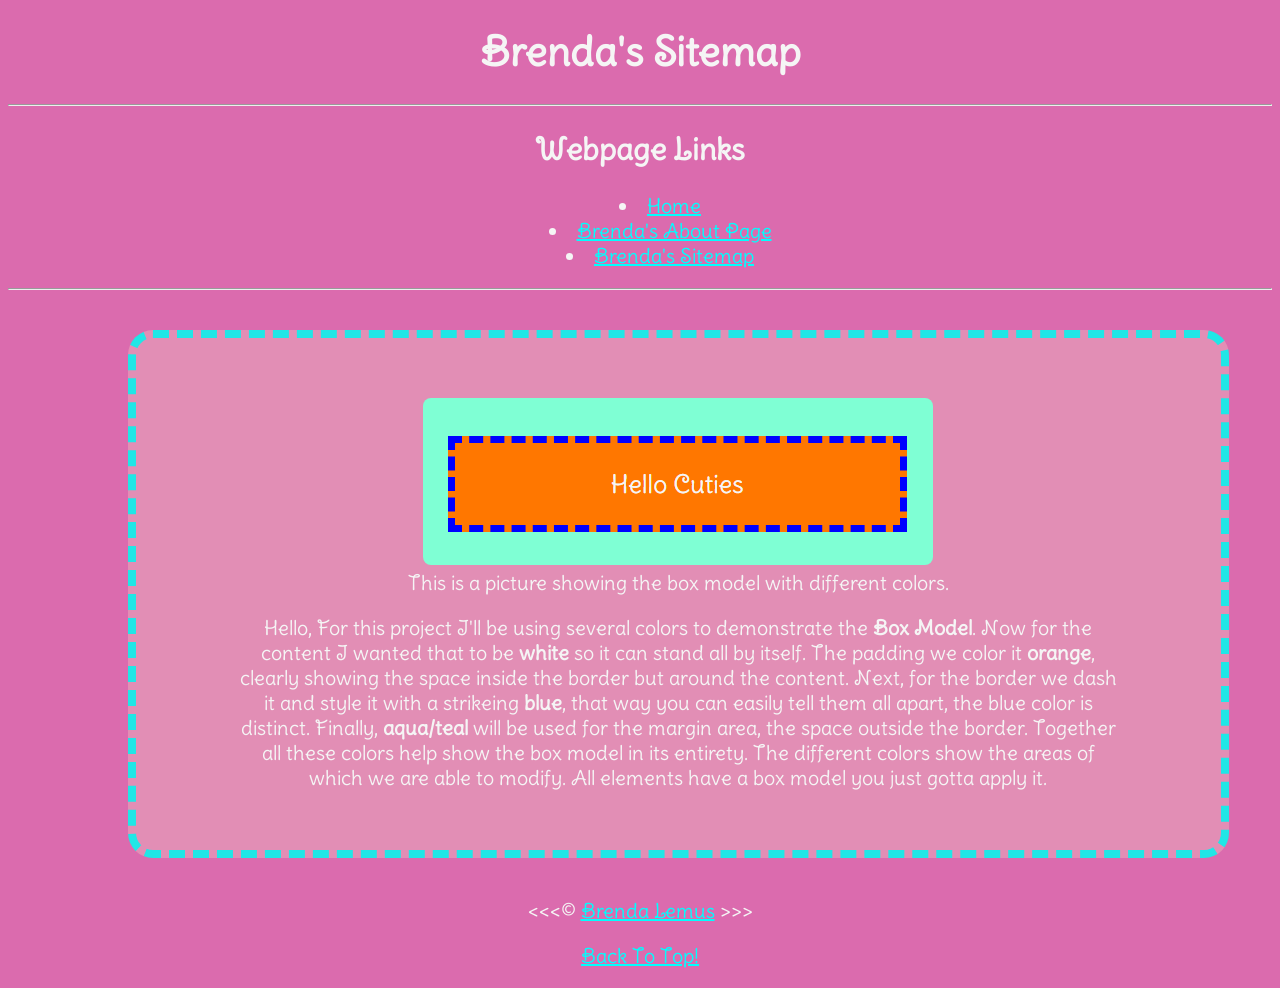
<file: w4/sitemap.html>
<!DOCTYPE html>
<html lang="en">
    <head>
        <meta charset="UTF-8">
        <meta name="viewport" content="width=device-width, initial-scale=1.0">
        <link rel="preconnect" href="https://fonts.googleapis.com">
		<link rel="preconnect" href="https://fonts.gstatic.com" crossorigin>
		<link href="https://fonts.googleapis.com/css2?family=Corben&family=Delius+Swash+Caps&display=swap" rel="stylesheet">
		<link rel="stylesheet" href="main.css" type="text/css">
		<link rel="icon" href="../img/heart.png" type="image/x-icon">
        <title>Brenda's Sitemap</title>
    </head>
    <body>
        <header>
            <h1>Brenda's Sitemap</h1>
            <hr>
            <nav>
                <h2>Webpage Links</h2>
                <ul>
                    <li>
                        <a href="index.html">Home</a>
                    </li>
                    <li>
                        <a href="about.html">Brenda's About Page</a>
                    </li>
                    <li>
                        <a href="sitemap.html">Brenda's Sitemap</a>
                    </li>
                </ul>
            </nav>
            <hr>
        </header>
        <main>
            <section>
                <figure>
                    <img src="../img/hellocuties.png" alt="Box Model that reads hellocuties">
                    <figcaption>This is a picture showing the box model with different colors.</figcaption>
                </figure>
                <p>
                    Hello,
                    For this project I'll be using several colors to demonstrate the <strong>Box Model</strong>.
                    Now for the content I wanted that to be <strong>white</strong> so it can stand all by itself.
                    The padding we color it <strong>orange</strong>, clearly showing the space inside the border but around the content.
                    Next, for the border we dash it and style it with a strikeing <strong>blue</strong>, that way you can easily tell them all apart, the blue color is distinct.
                    Finally, <strong>aqua/teal</strong> will be used for the margin area, the space outside the border.
                    Together all these colors help show the box model in its entirety. 
                    The different colors show the areas of which we are able to modify. 
                    All elements have a box model you just gotta apply it.

                </p>
            </section>
        </main>
        <footer>
            <p>
				&lt;&lt;&lt;&copy;
				<a href="about.html" target="_blank">Brenda Lemus</a>
				&gt;&gt;&gt;
			</p>
			<p>
				<a href="#">Back To Top!</a>
			</p>
        </footer>
    </body>
</html>
</file>
<file: w3/style.css>
html {
    font-size: 25px;
}

body {
    background-color: rgb(236, 148, 192);

    color: whitesmoke;
}

dt {
    font-size: 35px;
}

a { 
    color: rgb(5, 137, 253)
    ;
}
a:visited { 
    color: rgb(123, 41, 126);
}

a:hover, a:active {
    color: #8d2d2d;
}
</file>
<file: w4/main.css>
html { /* css for html element, setting font size and font style/family */
    font-size: 1.25rem;
    font-family: "Delius Swash Caps", cursive;
    font-weight: 400;
    font-style: normal;
}

body { /* css for body element, background color pink, font color white, text and all folowing elements aligned in center */
    background-color: #db6bae;
    color: whitesmoke;
    text-align: center;

}

img { /* css for image , borders rounded */
    border-radius: 8px;
}

a { /* css for anchor element, font color aqua */
    color: aqua;
}

a:visited { /* css for anchor element, visited quality, font color white */
    color: rgb(250, 213, 233);
}

a:hover,:active {  /* css for anchor element, hover and active qualities */
    color: blue;
}

table, tr, th, td, caption {/* css for table, tr, th, td, and caption, border soild white, font styling, padding */
    border: 1px solid #eee;
    font-family: "Delius Swash Caps", cursive;
    font-weight: 400;
    font-style: normal;
    border-collapse: collapse;
    padding: 0.5rem;
}

section { /* css for section element, background color, borders rounded, padding, margin, border dashed */
    background-color: rgba(235, 193, 193, 0.412);
    border-radius: 25px;
    padding: 2rem 5rem;
    margin: 2rem 2rem 2rem 6rem;
    border: rgb(32, 230, 230) 8px dashed;
    width: 70%;
    
}

h1,h2,h3,h4 { /*css for h1, h2, h3, h4, text aligned in center */
    text-align: center;
}

ol,ul { /* css for ol,ul, so that the jot dots can stay next to the content */
    list-style-position: inside;
}

.center { /* css tag I made to center other element */
    margin-left: auto;
    margin-right: auto;
}

table { /* css for table element, width 80%, margin, borders rounded, font style changed, background white, text color grey */
    width: 80%;
    border-collapse: collapse;
    margin: 20px auto;
    border-radius: 8px;
    font-family: Arial, sans-serif;
    background-color: #f9f9f9;
    color: #605a5a;
    
}

th, td { /* css for table head and table data, border soild white, text align to the left, font sizing */
    border: 1px solid #ddd;
    padding: 12px;
    text-align: left;
    font-size: 1em;
}

th { /* css for table head, background color light pink, text color grey, font styling bold */
    background-color: #ffd6e8;
    color: #333;
    font-weight: bold;
}

tr:nth-child(odd) { /* css for table row, background color light purple */
    background-color: #ffefff;
}

tr:nth-child(even) { /* css for table row, background color light blue */
    background-color: #e8f7ff;
}

tr:nth-child(3n) { /* css for table row, background color light green */
    background-color: #f4ffef;
}

tr:nth-child(4n) { /* css for table row, background color light yellow */
    background-color: #fff7e8;
}

tr:hover { /* css for table row, background color light pink */
    background-color: #ffecf5;
}

input,textarea, select { /* css for input areas and textareas, rounded corners, light shade of pink, no border */
    border-radius: 8px;
    background-color: #ffd6e8;
    border: none;
}

button { /* basic css for buttons on any page, rounded corners, no border, pink color */
    border-radius: 4px;
    border: none;
    background-color: #ed7bac;
    padding: .50rem 1.50rem;
    margin: .25rem;
}
</file>
<file: w3/main.css>
html {
    font-size: 22px;
}

body {
    background-color: #db6bae;
    color: whitesmoke;
}
a { 
    color: aqua;
}

a:visited {
    color: rgb(250, 213, 233);
}

a:hover,:active {
    color: blue;
}

table, tr, th, td, caption {
    border: 1px solid #eee;
    font-family: 'Courier New', Courier, monospace;
    border-collapse: collapse;
    padding: 0.5rem;
}
</file>
